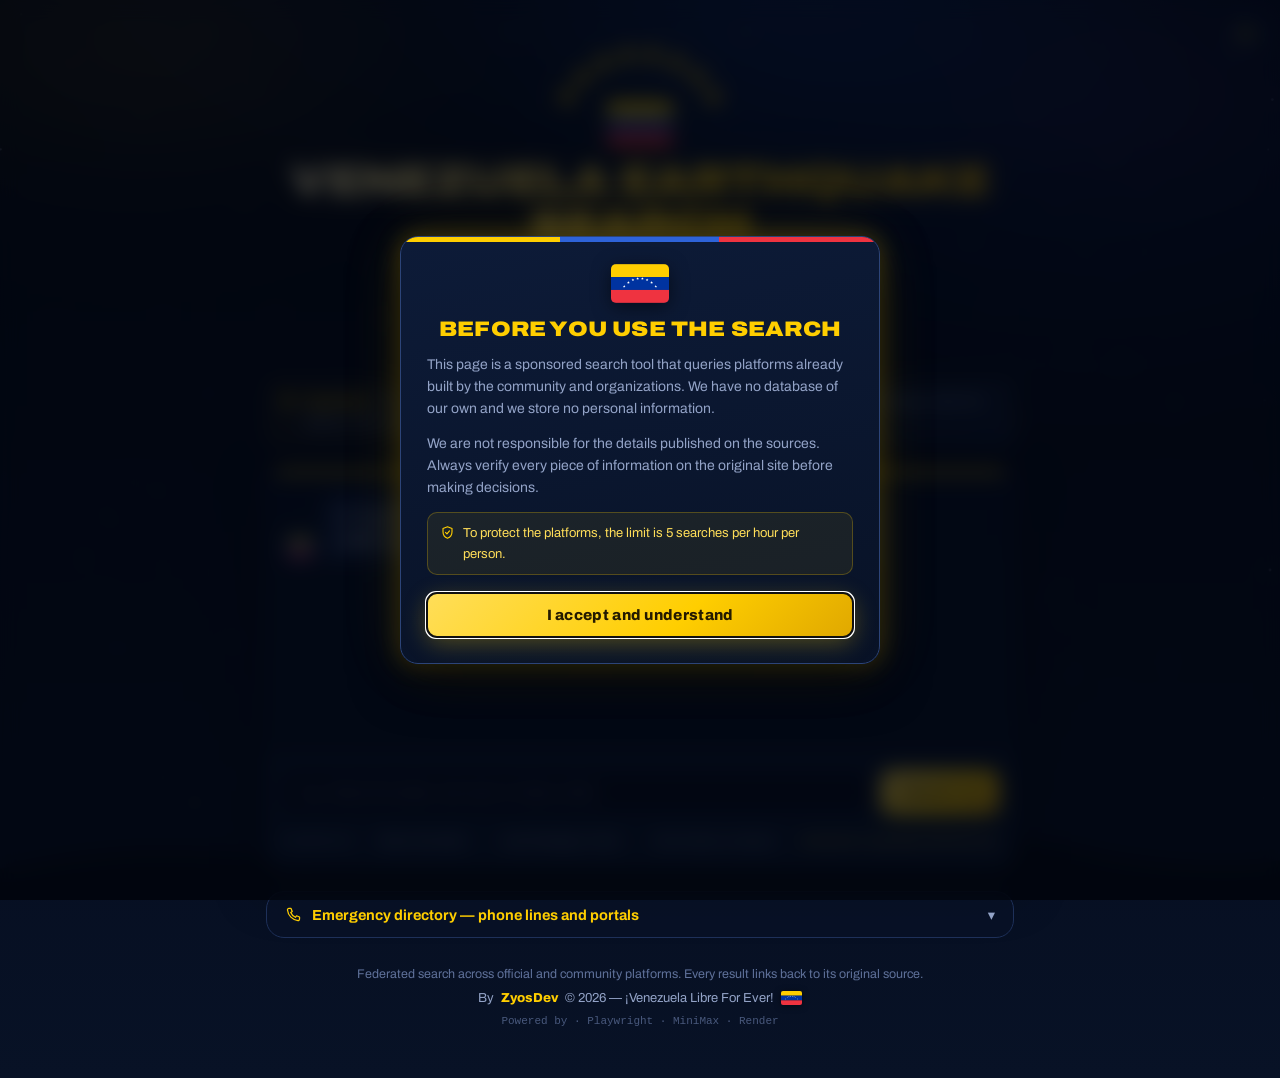
<file: frontend/index.html>
<!DOCTYPE html>
<html lang="es">
<head>
    <meta charset="UTF-8">
    <meta name="viewport" content="width=device-width, initial-scale=1.0, viewport-fit=cover">
    <meta name="theme-color" content="#040A1C">
    <meta name="description" content="Búsqueda federada de personas desaparecidas en el terremoto de Venezuela del 24 de junio de 2026.">
    <title>Búsqueda Terremoto Venezuela 🇻🇪</title>
    <link rel="preconnect" href="https://fonts.googleapis.com">
    <link rel="preconnect" href="https://fonts.gstatic.com" crossorigin>
    <link href="https://fonts.googleapis.com/css2?family=Archivo:ital,wdth,wght@0,62..125,100..900;1,62..125,100..900&display=swap" rel="stylesheet">
    <link rel="stylesheet" href="style.css">
    <link rel="icon" href="data:image/svg+xml,%3Csvg xmlns='http://www.w3.org/2000/svg' viewBox='0 0 64 64'%3E%3Crect width='64' height='64' rx='10' fill='%23040A1C'/%3E%3Crect x='10' y='16' width='44' height='11' fill='%23FFCE00'/%3E%3Crect x='10' y='27' width='44' height='11' fill='%230033A0'/%3E%3Crect x='10' y='38' width='44' height='11' fill='%23EF3340'/%3E%3C/svg%3E">
</head>
<body>
    <!-- Definiciones SVG compartidas: estrella, bandera, degradado dorado -->
    <svg class="svg-defs" aria-hidden="true" focusable="false">
        <defs>
            <path id="star8" d="M0,-8 L2,-2.75 7.6,-2.47 3.23,1.05 4.7,6.47 0,3.4 -4.7,6.47 -3.23,1.05 -7.6,-2.47 -2,-2.75 Z"/>
            <linearGradient id="gold" x1="0" y1="0" x2="1" y2="1">
                <stop offset="0" stop-color="#FFDE59"/>
                <stop offset="0.55" stop-color="#FFCE00"/>
                <stop offset="1" stop-color="#E0A800"/>
            </linearGradient>
            <symbol id="vz-flag" viewBox="0 0 90 60">
                <rect width="90" height="20" y="0"  fill="#FFCE00"/>
                <rect width="90" height="20" y="20" fill="#0033A0"/>
                <rect width="90" height="20" y="40" fill="#EF3340"/>
                <g fill="#fff" transform="translate(45,31)">
                    <use href="#star8" transform="translate(-24.5,3.5) scale(0.28)"/>
                    <use href="#star8" transform="translate(-18,-2.5) scale(0.28)"/>
                    <use href="#star8" transform="translate(-11,-6.5) scale(0.28)"/>
                    <use href="#star8" transform="translate(-3.7,-8.6) scale(0.28)"/>
                    <use href="#star8" transform="translate(3.7,-8.6) scale(0.28)"/>
                    <use href="#star8" transform="translate(11,-6.5) scale(0.28)"/>
                    <use href="#star8" transform="translate(18,-2.5) scale(0.28)"/>
                    <use href="#star8" transform="translate(24.5,3.5) scale(0.28)"/>
                </g>
            </symbol>
            <!-- Iconos premium (trazo 1.8, terminaciones redondeadas) -->
            <symbol id="ico-search" viewBox="0 0 24 24">
                <circle cx="10.5" cy="10.5" r="6.2" fill="none" stroke="currentColor" stroke-width="2.2"/>
                <line x1="15.3" y1="15.3" x2="20.6" y2="20.6" stroke="currentColor" stroke-width="2.4" stroke-linecap="round"/>
                <path d="M8 8.2a3.4 3.4 0 0 1 2.6-1.1" fill="none" stroke="currentColor" stroke-width="1.4" stroke-linecap="round" opacity="0.7"/>
            </symbol>
            <symbol id="ico-phone" viewBox="0 0 24 24">
                <path d="M5.5 3.5h3l1.7 4.2-2.1 1.6a12.5 12.5 0 0 0 6.6 6.6l1.6-2.1 4.2 1.7v3a2 2 0 0 1-2.2 2A16.5 16.5 0 0 1 3.5 5.7a2 2 0 0 1 2-2.2z" fill="none" stroke="currentColor" stroke-width="1.8" stroke-linejoin="round"/>
            </symbol>
            <symbol id="ico-shield" viewBox="0 0 24 24">
                <path d="M12 2.8 4.8 5.6v5.2c0 4.6 3 8.9 7.2 10.4 4.2-1.5 7.2-5.8 7.2-10.4V5.6z" fill="none" stroke="currentColor" stroke-width="1.8" stroke-linejoin="round"/>
                <path d="m8.8 11.8 2.3 2.3 4.1-4.6" fill="none" stroke="currentColor" stroke-width="1.9" stroke-linecap="round" stroke-linejoin="round"/>
            </symbol>
            <symbol id="ico-copy" viewBox="0 0 24 24">
                <rect x="8.5" y="8.5" width="11" height="11" rx="2.2" fill="none" stroke="currentColor" stroke-width="1.8"/>
                <path d="M15.5 5.5v-1a2 2 0 0 0-2-2h-8a2 2 0 0 0-2 2v8a2 2 0 0 0 2 2h1" fill="none" stroke="currentColor" stroke-width="1.8" stroke-linecap="round" transform="translate(1,1)"/>
            </symbol>
        </defs>
    </svg>

    <!-- Cielo: estrellas en canvas + aurora tricolor + silueta del Ávila -->
    <canvas id="sky" aria-hidden="true"></canvas>
    <div class="aurora" aria-hidden="true">
        <span class="aurora-band aurora-yellow"></span>
        <span class="aurora-band aurora-blue"></span>
        <span class="aurora-band aurora-red"></span>
    </div>
    <svg class="avila" aria-hidden="true" viewBox="0 0 1440 220" preserveAspectRatio="none">
        <path class="avila-back" d="M0,220 L0,150 Q120,90 260,128 Q380,60 520,110 Q660,30 810,96 Q950,50 1090,104 Q1230,66 1330,118 Q1400,140 1440,128 L1440,220 Z"/>
        <path class="avila-front" d="M0,220 L0,178 Q160,130 320,164 Q470,110 620,152 Q790,96 940,148 Q1100,112 1250,158 Q1360,180 1440,166 L1440,220 Z"/>
    </svg>

    <!-- Consentimiento obligatorio antes de usar la búsqueda -->
    <div class="consent" id="consent" role="dialog" aria-modal="true" aria-labelledby="consent-title" hidden>
        <div class="consent-card">
            <div class="consent-tricolor" aria-hidden="true"></div>
            <svg class="consent-flag" aria-hidden="true"><use href="#vz-flag"/></svg>
            <h2 id="consent-title" data-i18n="consent_title">Antes de usar la búsqueda</h2>
            <p data-i18n="consent_p1">
                Esta página es un buscador auspiciado que consulta plataformas ya creadas
                por la comunidad y organizaciones. <strong>No tenemos base de datos propia</strong>
                ni almacenamos información personal.
            </p>
            <p data-i18n="consent_p2">
                No nos hacemos responsables por los detalles publicados en las fuentes.
                Verifica siempre cada dato en el sitio original antes de tomar decisiones.
            </p>
            <p class="consent-limit">
                <svg width="15" height="15" aria-hidden="true"><use href="#ico-shield"/></svg>
                <span data-i18n="consent_limit">Para proteger las plataformas, el límite es de 5 búsquedas por hora por persona.</span>
            </p>
            <button type="button" id="consent-accept" class="consent-btn" data-i18n="consent_accept">
                Acepto y entiendo
            </button>
        </div>
    </div>

    <!-- Control de sonido -->
    <button type="button" id="sound-toggle" class="sound-toggle" aria-pressed="true" title="Sonido">
        <svg class="icon-sound-on" viewBox="0 0 24 24" width="18" height="18" fill="none" stroke="currentColor" stroke-width="1.8" stroke-linecap="round" stroke-linejoin="round" aria-hidden="true">
            <path d="M11 5 6 9H2v6h4l5 4V5z" fill="currentColor" stroke="none"/>
            <path d="M15.5 8.5a5 5 0 0 1 0 7"/>
            <path d="M18.5 5.5a9 9 0 0 1 0 13"/>
        </svg>
        <svg class="icon-sound-off" viewBox="0 0 24 24" width="18" height="18" fill="none" stroke="currentColor" stroke-width="1.8" stroke-linecap="round" stroke-linejoin="round" aria-hidden="true">
            <path d="M11 5 6 9H2v6h4l5 4V5z" fill="currentColor" stroke="none"/>
            <line x1="22" y1="9" x2="16" y2="15"/>
            <line x1="16" y1="9" x2="22" y2="15"/>
        </svg>
    </button>

    <main class="app">
        <header class="hero reveal">
            <!-- Las 8 estrellas de la bandera, en arco -->
            <svg class="hero-stars" viewBox="0 0 240 72" aria-hidden="true">
                <use href="#star8" class="fstar" style="--i:0" x="52.5"  y="58"/>
                <use href="#star8" class="fstar" style="--i:1" x="67"    y="39.8"/>
                <use href="#star8" class="fstar" style="--i:2" x="86.2"  y="26.7"/>
                <use href="#star8" class="fstar" style="--i:3" x="108.4" y="19.9"/>
                <use href="#star8" class="fstar" style="--i:4" x="131.6" y="19.9"/>
                <use href="#star8" class="fstar" style="--i:5" x="153.8" y="26.7"/>
                <use href="#star8" class="fstar" style="--i:6" x="173"   y="39.8"/>
                <use href="#star8" class="fstar" style="--i:7" x="187.5" y="58"/>
            </svg>
            <svg class="hero-flag" aria-hidden="true"><use href="#vz-flag"/></svg>
            <h1 class="hero-title" data-i18n="title">Búsqueda Terremoto Venezuela</h1>
            <p class="hero-subtitle" data-i18n="subtitle">
                Busca personas desaparecidas en múltiples plataformas oficiales y comunitarias.
            </p>
            <div class="lang-toggle" role="group" aria-label="Idioma / Language">
                <button type="button" class="lang-btn is-active" data-lang="es">Español</button>
                <button type="button" class="lang-btn" data-lang="en">English</button>
            </div>
        </header>

        <section class="disclaimer reveal" id="disclaimer" aria-live="polite">
            <span class="disclaimer-beacon" aria-hidden="true"></span>
            <p>
                <strong data-i18n="disclaimer_title">Importante:</strong>
                <span data-i18n="disclaimer_body">
                    Esta es una búsqueda agregada sobre plataformas de terceros, sin base de
                    datos propia. Verifica siempre el estado en la fuente original.
                </span>
            </p>
        </section>

        <section class="chat reveal" aria-label="Chat de búsqueda">
            <div class="chat-tricolor" aria-hidden="true"></div>
            <div class="chat-log" id="chat-log" role="log" aria-live="polite">
                <div class="msg msg-bot">
                    <div class="msg-avatar" aria-hidden="true">
                        <svg class="avatar-flag"><use href="#vz-flag"/></svg>
                    </div>
                    <div class="msg-bubble" data-i18n="welcome">
                        Hola. Escribe el nombre (o parte del nombre) de la persona que buscas —
                        consulto 12 plataformas a la vez. Abajo tienes el directorio de emergencia.
                    </div>
                </div>
            </div>

            <form class="composer" id="composer" autocomplete="off">
                <label for="q" class="visually-hidden" data-i18n="search_label">Buscar persona</label>
                <div class="composer-field">
                    <input
                        type="search"
                        id="q"
                        name="q"
                        required
                        minlength="2"
                        maxlength="200"
                        placeholder="Ej: María González, vista en Catia La Mar"
                        data-i18n-placeholder="search_placeholder"
                    >
                </div>
                <button type="submit" id="send">
                    <span class="send-label" data-i18n="send">Buscar</span>
                    <svg class="send-icon" width="17" height="17" aria-hidden="true"><use href="#ico-search"/></svg>
                </button>
            </form>

            <div class="chat-foot">
                <div class="examples">
                    <span class="examples-label" data-i18n="examples_label">Ejemplos:</span>
                    <button type="button" class="example" data-q="María González">María González</button>
                    <button type="button" class="example" data-q="José Rodríguez Catia">José Rodríguez Catia</button>
                    <button type="button" class="example" data-q="niño 8 años La Guaira">niño 8 años La Guaira</button>
                </div>
                <div class="quota" id="quota" aria-live="polite"></div>
            </div>
        </section>

        <section class="directory reveal" aria-label="Directorio de emergencia">
            <details>
                <summary>
                    <svg class="directory-icon" width="17" height="17" aria-hidden="true"><use href="#ico-phone"/></svg>
                    <span data-i18n="directory_title">Directorio de emergencia — teléfonos y portales</span>
                    <span class="directory-chevron" aria-hidden="true">▾</span>
                </summary>
                <div class="directory-body">
                    <div class="dir-group dir-phones">
                        <h3 data-i18n="dir_phones">Teléfonos de emergencia</h3>
                        <p><strong>911</strong> — Protección Civil</p>
                        <p><strong>0800-LOJUSTO (0800-659-8786)</strong> — CICPC desaparecidos</p>
                        <p><strong>0212-532-5050</strong> — Venemergencia</p>
                    </div>
                    <div class="dir-group">
                        <h3 data-i18n="dir_persons">Personas desaparecidas / encontradas</h3>
                        <p><a href="https://desaparecidosterremotovenezuela.com/" target="_blank" rel="noopener noreferrer">desaparecidosterremotovenezuela.com</a> — 26.000+ reportes, reconocimiento facial</p>
                        <p><a href="https://venezuelatebusca.com/" target="_blank" rel="noopener noreferrer">venezuelatebusca.com</a> — 10.000+ reportes</p>
                        <p><a href="https://statusvzla.com/" target="_blank" rel="noopener noreferrer">statusvzla.com</a> — búsqueda cruzada + encontrados</p>
                        <p><a href="https://terremotoenvenezuela.com/" target="_blank" rel="noopener noreferrer">terremotoenvenezuela.com</a></p>
                        <p><a href="https://busquedavzla.netlify.app/" target="_blank" rel="noopener noreferrer">busquedavzla.netlify.app</a></p>
                        <p><a href="https://rescate-ve.vercel.app/" target="_blank" rel="noopener noreferrer">rescate-ve.vercel.app</a></p>
                        <p><a href="https://venapp.com/" target="_blank" rel="noopener noreferrer">venapp.com</a></p>
                        <p><a href="https://reportevenezuela.com/" target="_blank" rel="noopener noreferrer">reportevenezuela.com</a></p>
                    </div>
                    <div class="dir-group">
                        <h3 data-i18n="dir_hospital">Hospitalizados / pacientes</h3>
                        <p><a href="https://pacientesterremotovzla.lovable.app/" target="_blank" rel="noopener noreferrer">pacientesterremotovzla.lovable.app</a></p>
                        <p><a href="https://hospitalesenvenezuela.com/" target="_blank" rel="noopener noreferrer">hospitalesenvenezuela.com</a></p>
                        <p><a href="https://osirisberbesia.com/pacientesinfo" target="_blank" rel="noopener noreferrer">osirisberbesia.com/pacientesinfo</a></p>
                    </div>
                    <div class="dir-group">
                        <h3 data-i18n="dir_aid">Acopio / ayuda / refugios</h3>
                        <p><a href="https://venezuela-ayuda.org/" target="_blank" rel="noopener noreferrer">venezuela-ayuda.org</a> — portal integral</p>
                        <p><a href="https://ayudavenezuela2026.com/" target="_blank" rel="noopener noreferrer">ayudavenezuela2026.com</a></p>
                        <p><a href="https://ayudaparavenezuela.com/" target="_blank" rel="noopener noreferrer">ayudaparavenezuela.com</a></p>
                        <p><a href="https://ayudavenezuela.app/rescate" target="_blank" rel="noopener noreferrer">ayudavenezuela.app/rescate</a></p>
                        <p><a href="https://refugiosvenezuela.com/" target="_blank" rel="noopener noreferrer">refugiosvenezuela.com</a></p>
                        <p><a href="https://redayudavenezuela.com/" target="_blank" rel="noopener noreferrer">redayudavenezuela.com</a></p>
                    </div>
                    <div class="dir-group">
                        <h3 data-i18n="dir_pets">Mascotas</h3>
                        <p><a href="https://huellascan.com/terremoto" target="_blank" rel="noopener noreferrer">huellascan.com/terremoto</a> — reconocimiento de huellas</p>
                    </div>
                    <div class="dir-group">
                        <h3 data-i18n="dir_official">Fuentes oficiales</h3>
                        <p><a href="https://familylinks.icrc.org/" target="_blank" rel="noopener noreferrer">familylinks.icrc.org</a> — Cruz Roja (ICRC)</p>
                        <p><a href="https://pcivil.gob.ve/" target="_blank" rel="noopener noreferrer">pcivil.gob.ve</a> — Protección Civil</p>
                        <p><a href="https://unocha.org/" target="_blank" rel="noopener noreferrer">unocha.org</a> — OCHA (ONU)</p>
                        <p><a href="https://iom.int/venezuela-earthquake-response" target="_blank" rel="noopener noreferrer">iom.int</a> — OIM</p>
                        <p><a href="https://unhcr.org/" target="_blank" rel="noopener noreferrer">unhcr.org</a> — ACNUR</p>
                    </div>
                </div>
            </details>
        </section>

        <footer class="foot reveal">
            <p data-i18n="footer">
                Búsqueda federada sobre plataformas oficiales y comunitarias. Cada resultado
                enlaza a su fuente original.
            </p>
            <p class="foot-credit">
                By <strong>ZyosDev</strong> © 2026 — ¡Venezuela Libre For Ever!
                <svg class="credit-flag" aria-hidden="true"><use href="#vz-flag"/></svg>
            </p>
            <p class="foot-tech">
                <span data-i18n="powered_by">Funciona con</span>
                · Playwright · MiniMax · Render
            </p>
        </footer>
    </main>

    <script src="app.js"></script>
</body>
</html>
</file>
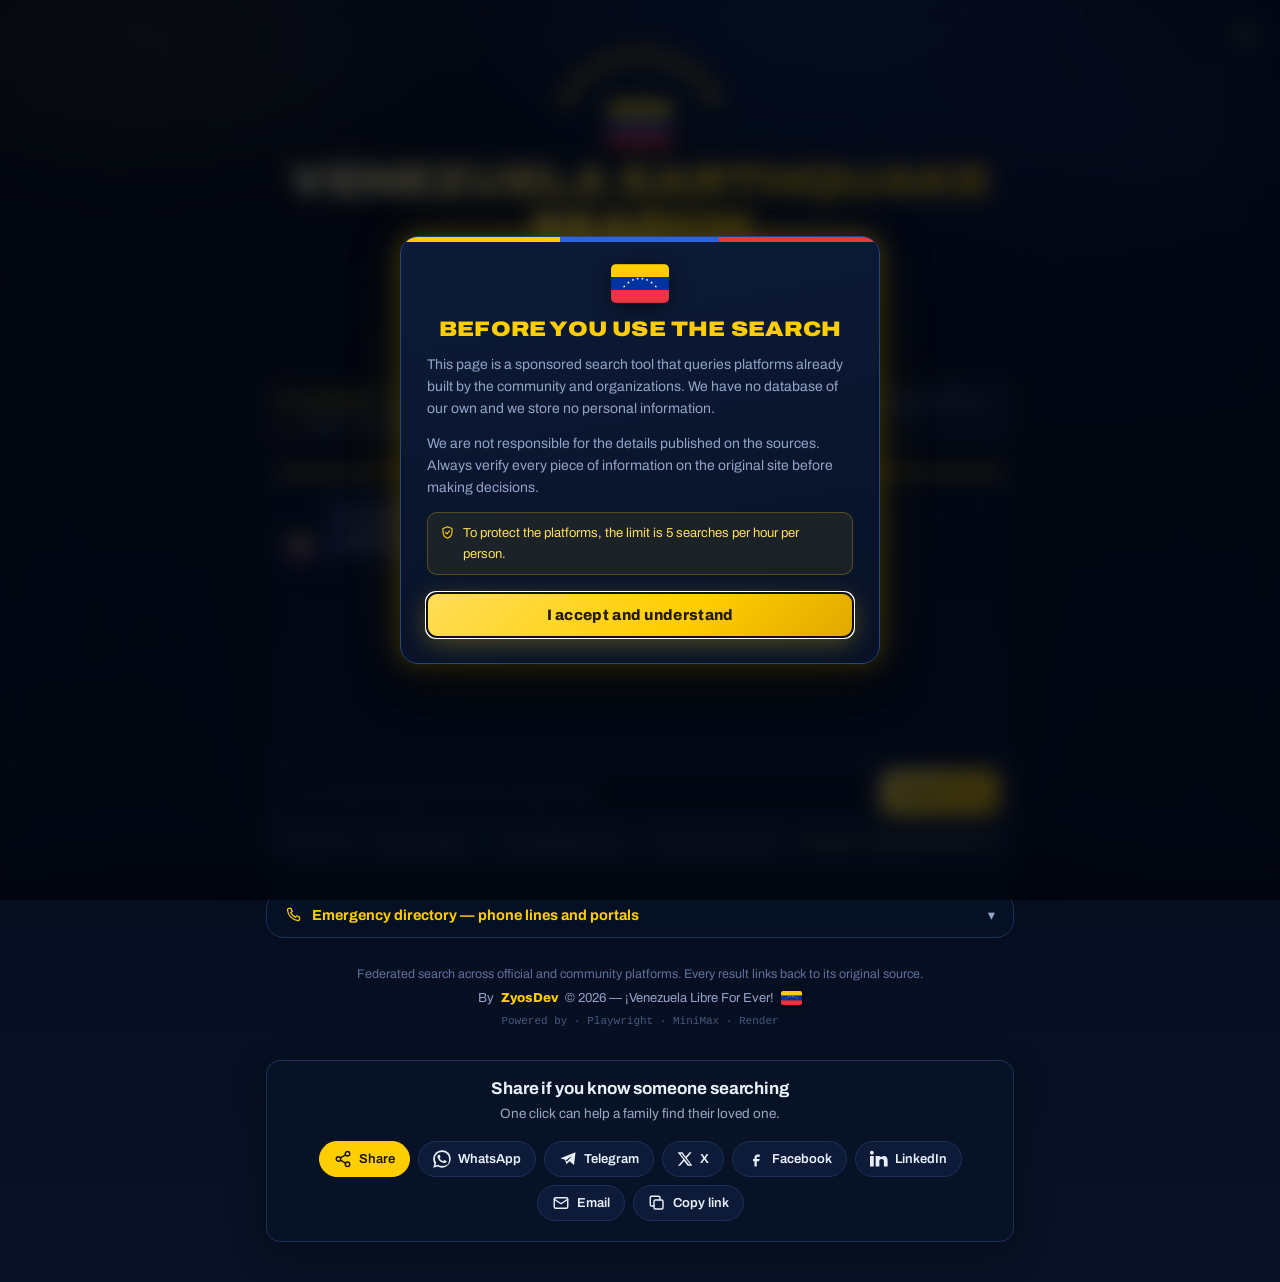
<file: backend/frontend/index.html>
<!DOCTYPE html>
<html lang="es">
<head>
    <meta charset="UTF-8">
    <meta name="viewport" content="width=device-width, initial-scale=1.0, viewport-fit=cover">
    <meta name="theme-color" content="#040A1C">
    <meta name="description" content="Búsqueda federada de personas desaparecidas en el terremoto de Venezuela del 24 de junio de 2026. 13 plataformas oficiales y comunitarias. Sin instalación, sin registro, bilingüe ES/EN.">

    <!-- Open Graph (Facebook, LinkedIn, Slack, Discord, WhatsApp, iMessage, Telegram) -->
    <meta property="og:type" content="website">
    <meta property="og:url" content="https://vzla-search-bot.onrender.com/">
    <meta property="og:title" content="🇻🇪 Búsqueda Terremoto Venezuela">
    <meta property="og:description" content="Busca personas desaparecidas del terremoto de Venezuela en 13 plataformas oficiales y comunitarias. Sin instalación, sin registro, bilingüe ES/EN.">
    <meta property="og:image" content="https://vzla-search-bot.onrender.com/og-preview.png">
    <meta property="og:image:secure_url" content="https://vzla-search-bot.onrender.com/og-preview.png">
    <meta property="og:image:width" content="1200">
    <meta property="og:image:height" content="630">
    <meta property="og:image:alt" content="Vista previa de Búsqueda Terremoto Venezuela — cielo estrellado con bandera tricolor">
    <meta property="og:locale" content="es_VE">
    <meta property="og:locale:alternate" content="en_US">
    <meta property="og:site_name" content="Búsqueda Terremoto Venezuela">

    <!-- Twitter / X -->
    <meta name="twitter:card" content="summary_large_image">
    <meta name="twitter:title" content="🇻🇪 Búsqueda Terremoto Venezuela">
    <meta name="twitter:description" content="Busca personas desaparecidas del terremoto de Venezuela en 13 plataformas. Sin instalación, sin registro, bilingüe ES/EN.">
    <meta name="twitter:image" content="https://vzla-search-bot.onrender.com/og-preview.png">
    <meta name="twitter:image:alt" content="Vista previa de Búsqueda Terremoto Venezuela">

    <title>Búsqueda Terremoto Venezuela 🇻🇪</title>
    <link rel="preconnect" href="https://fonts.googleapis.com">
    <link rel="preconnect" href="https://fonts.gstatic.com" crossorigin>
    <link href="https://fonts.googleapis.com/css2?family=Archivo:ital,wdth,wght@0,62..125,100..900;1,62..125,100..900&display=swap" rel="stylesheet">
    <link rel="stylesheet" href="style.css">
    <link rel="icon" href="data:image/svg+xml,%3Csvg xmlns='http://www.w3.org/2000/svg' viewBox='0 0 64 64'%3E%3Crect width='64' height='64' rx='10' fill='%23040A1C'/%3E%3Crect x='10' y='16' width='44' height='11' fill='%23FFCE00'/%3E%3Crect x='10' y='27' width='44' height='11' fill='%230033A0'/%3E%3Crect x='10' y='38' width='44' height='11' fill='%23EF3340'/%3E%3C/svg%3E">
</head>
<body>
    <!-- Definiciones SVG compartidas: estrella, bandera, degradado dorado -->
    <svg class="svg-defs" aria-hidden="true" focusable="false">
        <defs>
            <path id="star8" d="M0,-8 L2,-2.75 7.6,-2.47 3.23,1.05 4.7,6.47 0,3.4 -4.7,6.47 -3.23,1.05 -7.6,-2.47 -2,-2.75 Z"/>
            <linearGradient id="gold" x1="0" y1="0" x2="1" y2="1">
                <stop offset="0" stop-color="#FFDE59"/>
                <stop offset="0.55" stop-color="#FFCE00"/>
                <stop offset="1" stop-color="#E0A800"/>
            </linearGradient>
            <symbol id="vz-flag" viewBox="0 0 90 60">
                <rect width="90" height="20" y="0"  fill="#FFCE00"/>
                <rect width="90" height="20" y="20" fill="#0033A0"/>
                <rect width="90" height="20" y="40" fill="#EF3340"/>
                <g fill="#fff" transform="translate(45,31)">
                    <use href="#star8" transform="translate(-24.5,3.5) scale(0.28)"/>
                    <use href="#star8" transform="translate(-18,-2.5) scale(0.28)"/>
                    <use href="#star8" transform="translate(-11,-6.5) scale(0.28)"/>
                    <use href="#star8" transform="translate(-3.7,-8.6) scale(0.28)"/>
                    <use href="#star8" transform="translate(3.7,-8.6) scale(0.28)"/>
                    <use href="#star8" transform="translate(11,-6.5) scale(0.28)"/>
                    <use href="#star8" transform="translate(18,-2.5) scale(0.28)"/>
                    <use href="#star8" transform="translate(24.5,3.5) scale(0.28)"/>
                </g>
            </symbol>
            <!-- Iconos premium (trazo 1.8, terminaciones redondeadas) -->
            <symbol id="ico-search" viewBox="0 0 24 24">
                <circle cx="10.5" cy="10.5" r="6.2" fill="none" stroke="currentColor" stroke-width="2.2"/>
                <line x1="15.3" y1="15.3" x2="20.6" y2="20.6" stroke="currentColor" stroke-width="2.4" stroke-linecap="round"/>
                <path d="M8 8.2a3.4 3.4 0 0 1 2.6-1.1" fill="none" stroke="currentColor" stroke-width="1.4" stroke-linecap="round" opacity="0.7"/>
            </symbol>
            <symbol id="ico-phone" viewBox="0 0 24 24">
                <path d="M5.5 3.5h3l1.7 4.2-2.1 1.6a12.5 12.5 0 0 0 6.6 6.6l1.6-2.1 4.2 1.7v3a2 2 0 0 1-2.2 2A16.5 16.5 0 0 1 3.5 5.7a2 2 0 0 1 2-2.2z" fill="none" stroke="currentColor" stroke-width="1.8" stroke-linejoin="round"/>
            </symbol>
            <symbol id="ico-shield" viewBox="0 0 24 24">
                <path d="M12 2.8 4.8 5.6v5.2c0 4.6 3 8.9 7.2 10.4 4.2-1.5 7.2-5.8 7.2-10.4V5.6z" fill="none" stroke="currentColor" stroke-width="1.8" stroke-linejoin="round"/>
                <path d="m8.8 11.8 2.3 2.3 4.1-4.6" fill="none" stroke="currentColor" stroke-width="1.9" stroke-linecap="round" stroke-linejoin="round"/>
            </symbol>
            <symbol id="ico-copy" viewBox="0 0 24 24">
                <rect x="8.5" y="8.5" width="11" height="11" rx="2.2" fill="none" stroke="currentColor" stroke-width="1.8"/>
                <path d="M15.5 5.5v-1a2 2 0 0 0-2-2h-8a2 2 0 0 0-2 2v8a2 2 0 0 0 2 2h1" fill="none" stroke="currentColor" stroke-width="1.8" stroke-linecap="round" transform="translate(1,1)"/>
            </symbol>
        </defs>
    </svg>

    <!-- Cielo: estrellas en canvas + aurora tricolor + silueta del Ávila -->
    <canvas id="sky" aria-hidden="true"></canvas>
    <div class="aurora" aria-hidden="true">
        <span class="aurora-band aurora-yellow"></span>
        <span class="aurora-band aurora-blue"></span>
        <span class="aurora-band aurora-red"></span>
    </div>
    <svg class="avila" aria-hidden="true" viewBox="0 0 1440 220" preserveAspectRatio="none">
        <path class="avila-back" d="M0,220 L0,150 Q120,90 260,128 Q380,60 520,110 Q660,30 810,96 Q950,50 1090,104 Q1230,66 1330,118 Q1400,140 1440,128 L1440,220 Z"/>
        <path class="avila-front" d="M0,220 L0,178 Q160,130 320,164 Q470,110 620,152 Q790,96 940,148 Q1100,112 1250,158 Q1360,180 1440,166 L1440,220 Z"/>
    </svg>

    <!-- Consentimiento obligatorio antes de usar la búsqueda -->
    <div class="consent" id="consent" role="dialog" aria-modal="true" aria-labelledby="consent-title" hidden>
        <div class="consent-card">
            <div class="consent-tricolor" aria-hidden="true"></div>
            <svg class="consent-flag" aria-hidden="true"><use href="#vz-flag"/></svg>
            <h2 id="consent-title" data-i18n="consent_title">Antes de usar la búsqueda</h2>
            <p data-i18n="consent_p1">
                Esta página es un buscador auspiciado que consulta plataformas ya creadas
                por la comunidad y organizaciones. <strong>No tenemos base de datos propia</strong>
                ni almacenamos información personal.
            </p>
            <p data-i18n="consent_p2">
                No nos hacemos responsables por los detalles publicados en las fuentes.
                Verifica siempre cada dato en el sitio original antes de tomar decisiones.
            </p>
            <p class="consent-limit">
                <svg width="15" height="15" aria-hidden="true"><use href="#ico-shield"/></svg>
                <span data-i18n="consent_limit">Para proteger las plataformas, el límite es de 5 búsquedas por hora por persona.</span>
            </p>
            <button type="button" id="consent-accept" class="consent-btn" data-i18n="consent_accept">
                Acepto y entiendo
            </button>
        </div>
    </div>

    <!-- Control de sonido -->
    <button type="button" id="sound-toggle" class="sound-toggle" aria-pressed="true" title="Sonido">
        <svg class="icon-sound-on" viewBox="0 0 24 24" width="18" height="18" fill="none" stroke="currentColor" stroke-width="1.8" stroke-linecap="round" stroke-linejoin="round" aria-hidden="true">
            <path d="M11 5 6 9H2v6h4l5 4V5z" fill="currentColor" stroke="none"/>
            <path d="M15.5 8.5a5 5 0 0 1 0 7"/>
            <path d="M18.5 5.5a9 9 0 0 1 0 13"/>
        </svg>
        <svg class="icon-sound-off" viewBox="0 0 24 24" width="18" height="18" fill="none" stroke="currentColor" stroke-width="1.8" stroke-linecap="round" stroke-linejoin="round" aria-hidden="true">
            <path d="M11 5 6 9H2v6h4l5 4V5z" fill="currentColor" stroke="none"/>
            <line x1="22" y1="9" x2="16" y2="15"/>
            <line x1="16" y1="9" x2="22" y2="15"/>
        </svg>
    </button>

    <main class="app">
        <header class="hero reveal">
            <!-- Las 8 estrellas de la bandera, en arco -->
            <svg class="hero-stars" viewBox="0 0 240 72" aria-hidden="true">
                <use href="#star8" class="fstar" style="--i:0" x="52.5"  y="58"/>
                <use href="#star8" class="fstar" style="--i:1" x="67"    y="39.8"/>
                <use href="#star8" class="fstar" style="--i:2" x="86.2"  y="26.7"/>
                <use href="#star8" class="fstar" style="--i:3" x="108.4" y="19.9"/>
                <use href="#star8" class="fstar" style="--i:4" x="131.6" y="19.9"/>
                <use href="#star8" class="fstar" style="--i:5" x="153.8" y="26.7"/>
                <use href="#star8" class="fstar" style="--i:6" x="173"   y="39.8"/>
                <use href="#star8" class="fstar" style="--i:7" x="187.5" y="58"/>
            </svg>
            <svg class="hero-flag" aria-hidden="true"><use href="#vz-flag"/></svg>
            <h1 class="hero-title" data-i18n="title">Búsqueda Terremoto Venezuela</h1>
            <p class="hero-subtitle" data-i18n="subtitle">
                Busca personas desaparecidas en múltiples plataformas oficiales y comunitarias.
            </p>
            <div class="lang-toggle" role="group" aria-label="Idioma / Language">
                <button type="button" class="lang-btn is-active" data-lang="es">Español</button>
                <button type="button" class="lang-btn" data-lang="en">English</button>
            </div>
        </header>

        <section class="disclaimer reveal" id="disclaimer" aria-live="polite">
            <span class="disclaimer-beacon" aria-hidden="true"></span>
            <p>
                <strong data-i18n="disclaimer_title">Importante:</strong>
                <span data-i18n="disclaimer_body">
                    Esta es una búsqueda agregada sobre plataformas de terceros, sin base de
                    datos propia. Verifica siempre el estado en la fuente original.
                </span>
            </p>
        </section>

        <section class="chat reveal" aria-label="Chat de búsqueda">
            <div class="chat-tricolor" aria-hidden="true"></div>
            <div class="chat-log" id="chat-log" role="log" aria-live="polite">
                <div class="msg msg-bot">
                    <div class="msg-avatar" aria-hidden="true">
                        <svg class="avatar-flag"><use href="#vz-flag"/></svg>
                    </div>
                    <div class="msg-bubble" data-i18n="welcome">
                        Hola. Escribe el nombre (o parte del nombre) de la persona que buscas —
                        consulto 12 plataformas a la vez. Abajo tienes el directorio de emergencia.
                    </div>
                </div>
            </div>

            <form class="composer" id="composer" autocomplete="off">
                <label for="q" class="visually-hidden" data-i18n="search_label">Buscar persona</label>
                <div class="composer-field">
                    <input
                        type="search"
                        id="q"
                        name="q"
                        required
                        minlength="2"
                        maxlength="200"
                        placeholder="Ej: María González, vista en Catia La Mar"
                        data-i18n-placeholder="search_placeholder"
                    >
                </div>
                <button type="submit" id="send">
                    <span class="send-label" data-i18n="send">Buscar</span>
                    <svg class="send-icon" width="17" height="17" aria-hidden="true"><use href="#ico-search"/></svg>
                </button>
            </form>

            <div class="chat-foot">
                <div class="examples">
                    <span class="examples-label" data-i18n="examples_label">Ejemplos:</span>
                    <button type="button" class="example" data-q="María González">María González</button>
                    <button type="button" class="example" data-q="José Rodríguez Catia">José Rodríguez Catia</button>
                    <button type="button" class="example" data-q="niño 8 años La Guaira">niño 8 años La Guaira</button>
                </div>
                <div class="quota" id="quota" aria-live="polite"></div>
            </div>
        </section>

        <section class="directory reveal" aria-label="Directorio de emergencia">
            <details>
                <summary>
                    <svg class="directory-icon" width="17" height="17" aria-hidden="true"><use href="#ico-phone"/></svg>
                    <span data-i18n="directory_title">Directorio de emergencia — teléfonos y portales</span>
                    <span class="directory-chevron" aria-hidden="true">▾</span>
                </summary>
                <div class="directory-body">
                    <div class="dir-group dir-phones">
                        <h3 data-i18n="dir_phones">Teléfonos de emergencia</h3>
                        <p><strong>911</strong> — Protección Civil</p>
                        <p><strong>0800-LOJUSTO (0800-659-8786)</strong> — CICPC desaparecidos</p>
                        <p><strong>0212-532-5050</strong> — Venemergencia</p>
                    </div>
                    <div class="dir-group">
                        <h3 data-i18n="dir_persons">Personas desaparecidas / encontradas</h3>
                        <p><a href="https://desaparecidosterremotovenezuela.com/" target="_blank" rel="noopener noreferrer">desaparecidosterremotovenezuela.com</a> — 26.000+ reportes, reconocimiento facial</p>
                        <p><a href="https://venezuelatebusca.com/" target="_blank" rel="noopener noreferrer">venezuelatebusca.com</a> — 10.000+ reportes</p>
                        <p><a href="https://statusvzla.com/" target="_blank" rel="noopener noreferrer">statusvzla.com</a> — búsqueda cruzada + encontrados</p>
                        <p><a href="https://terremotoenvenezuela.com/" target="_blank" rel="noopener noreferrer">terremotoenvenezuela.com</a></p>
                        <p><a href="https://busquedavzla.netlify.app/" target="_blank" rel="noopener noreferrer">busquedavzla.netlify.app</a></p>
                        <p><a href="https://rescate-ve.vercel.app/" target="_blank" rel="noopener noreferrer">rescate-ve.vercel.app</a></p>
                        <p><a href="https://venapp.com/" target="_blank" rel="noopener noreferrer">venapp.com</a></p>
                        <p><a href="https://reportevenezuela.com/" target="_blank" rel="noopener noreferrer">reportevenezuela.com</a></p>
                    </div>
                    <div class="dir-group">
                        <h3 data-i18n="dir_hospital">Hospitalizados / pacientes</h3>
                        <p><a href="https://pacientesterremotovzla.lovable.app/" target="_blank" rel="noopener noreferrer">pacientesterremotovzla.lovable.app</a></p>
                        <p><a href="https://hospitalesenvenezuela.com/" target="_blank" rel="noopener noreferrer">hospitalesenvenezuela.com</a></p>
                        <p><a href="https://osirisberbesia.com/pacientesinfo" target="_blank" rel="noopener noreferrer">osirisberbesia.com/pacientesinfo</a></p>
                    </div>
                    <div class="dir-group">
                        <h3 data-i18n="dir_aid">Acopio / ayuda / refugios</h3>
                        <p><a href="https://venezuela-ayuda.org/" target="_blank" rel="noopener noreferrer">venezuela-ayuda.org</a> — portal integral</p>
                        <p><a href="https://ayudavenezuela2026.com/" target="_blank" rel="noopener noreferrer">ayudavenezuela2026.com</a></p>
                        <p><a href="https://ayudaparavenezuela.com/" target="_blank" rel="noopener noreferrer">ayudaparavenezuela.com</a></p>
                        <p><a href="https://ayudavenezuela.app/rescate" target="_blank" rel="noopener noreferrer">ayudavenezuela.app/rescate</a></p>
                        <p><a href="https://refugiosvenezuela.com/" target="_blank" rel="noopener noreferrer">refugiosvenezuela.com</a></p>
                        <p><a href="https://redayudavenezuela.com/" target="_blank" rel="noopener noreferrer">redayudavenezuela.com</a></p>
                    </div>
                    <div class="dir-group">
                        <h3 data-i18n="dir_pets">Mascotas</h3>
                        <p><a href="https://huellascan.com/terremoto" target="_blank" rel="noopener noreferrer">huellascan.com/terremoto</a> — reconocimiento de huellas</p>
                    </div>
                    <div class="dir-group">
                        <h3 data-i18n="dir_official">Fuentes oficiales</h3>
                        <p><a href="https://familylinks.icrc.org/" target="_blank" rel="noopener noreferrer">familylinks.icrc.org</a> — Cruz Roja (ICRC)</p>
                        <p><a href="https://pcivil.gob.ve/" target="_blank" rel="noopener noreferrer">pcivil.gob.ve</a> — Protección Civil</p>
                        <p><a href="https://unocha.org/" target="_blank" rel="noopener noreferrer">unocha.org</a> — OCHA (ONU)</p>
                        <p><a href="https://iom.int/venezuela-earthquake-response" target="_blank" rel="noopener noreferrer">iom.int</a> — OIM</p>
                        <p><a href="https://unhcr.org/" target="_blank" rel="noopener noreferrer">unhcr.org</a> — ACNUR</p>
                    </div>
                </div>
            </details>
        </section>

        <footer class="foot reveal">
            <p data-i18n="footer">
                Búsqueda federada sobre plataformas oficiales y comunitarias. Cada resultado
                enlaza a su fuente original.
            </p>
            <p class="foot-credit">
                By <strong>ZyosDev</strong> © 2026 — ¡Venezuela Libre For Ever!
                <svg class="credit-flag" aria-hidden="true"><use href="#vz-flag"/></svg>
            </p>
            <p class="foot-tech">
                <span data-i18n="powered_by">Funciona con</span>
                · Playwright · MiniMax · Render
            </p>
        </footer>

        <!-- Compartir -->
        <section class="share reveal" aria-label="Compartir">
            <h2 class="share-title" data-i18n="share_title">Comparte si conoces a alguien buscando</h2>
            <p class="share-sub" data-i18n="share_sub">Un clic puede ayudar a una familia a encontrar a su ser querido.</p>
            <div class="share-buttons">
                <button type="button" class="share-btn share-native" data-share="native" hidden>
                    <svg viewBox="0 0 24 24" width="18" height="18" aria-hidden="true" fill="none" stroke="currentColor" stroke-width="1.9" stroke-linecap="round" stroke-linejoin="round">
                        <circle cx="18" cy="5" r="3"/><circle cx="6" cy="12" r="3"/><circle cx="18" cy="19" r="3"/>
                        <line x1="8.6" y1="10.5" x2="15.4" y2="6.5"/><line x1="8.6" y1="13.5" x2="15.4" y2="17.5"/>
                    </svg>
                    <span data-i18n="share_native">Compartir</span>
                </button>
                <button type="button" class="share-btn share-whatsapp" data-share="whatsapp" aria-label="WhatsApp">
                    <svg viewBox="0 0 24 24" width="18" height="18" aria-hidden="true" fill="currentColor"><path d="M17.5 14.4c-.3-.2-1.7-.8-2-.9-.3-.1-.5-.2-.7.2-.2.3-.8.9-1 1.1-.2.2-.4.2-.7.1-.3-.2-1.2-.5-2.4-1.5-.9-.8-1.5-1.8-1.7-2.1-.2-.3 0-.5.1-.6l.5-.6c.2-.2.2-.4.4-.6.1-.2 0-.4 0-.6 0-.2-.7-1.6-.9-2.2-.2-.6-.5-.5-.7-.5h-.6c-.2 0-.5.1-.8.4-.3.3-1 1-1 2.5s1.1 2.9 1.2 3.1c.1.2 2.1 3.3 5.2 4.5.7.3 1.3.5 1.7.6.7.2 1.3.2 1.8.1.6-.1 1.7-.7 2-1.4.2-.7.2-1.2.2-1.4-.1-.1-.3-.2-.6-.4M12 21.3c-1.7 0-3.4-.5-4.8-1.3l-.3-.2-3.6.9 1-3.5-.2-.4c-1-1.6-1.5-3.4-1.5-5.2C2.6 6.5 6.8 2.7 12 2.7s9.4 3.8 9.4 9-.4 9.6-9.4 9.6m8-17.6C18 1.4 15.1.4 12 .4 5.5.4.2 5.7.2 12.2c0 2.1.6 4.2 1.6 6L.4 23.6l5.6-1.5c1.7.9 3.7 1.4 5.7 1.4h.1c6.5 0 11.8-5.3 11.8-11.8 0-3.2-1.2-6.1-3.4-8.3"/></svg>
                    <span>WhatsApp</span>
                </button>
                <button type="button" class="share-btn share-telegram" data-share="telegram" aria-label="Telegram">
                    <svg viewBox="0 0 24 24" width="18" height="18" aria-hidden="true" fill="currentColor"><path d="M22 3 2 11l6 2 2 6 4-4 6 5zM9 14l9-7-7 8z"/></svg>
                    <span>Telegram</span>
                </button>
                <button type="button" class="share-btn share-x" data-share="twitter" aria-label="X (Twitter)">
                    <svg viewBox="0 0 24 24" width="16" height="16" aria-hidden="true" fill="currentColor"><path d="M18.9 2H22l-7.4 8.5L23 22h-7l-5.4-7-6.2 7H1.5l8-9.1L1 2h7.1l4.9 6.5L18.9 2zm-1.2 18h1.9L7 4H5z"/></svg>
                    <span>X</span>
                </button>
                <button type="button" class="share-btn share-facebook" data-share="facebook" aria-label="Facebook">
                    <svg viewBox="0 0 24 24" width="18" height="18" aria-hidden="true" fill="currentColor"><path d="M14 9h3V6h-3c-2.2 0-4 1.8-4 4v2H8v3h2v7h3v-7h3l1-3h-4v-2c0-.6.4-1 1-1"/></svg>
                    <span>Facebook</span>
                </button>
                <button type="button" class="share-btn share-linkedin" data-share="linkedin" aria-label="LinkedIn">
                    <svg viewBox="0 0 24 24" width="18" height="18" aria-hidden="true" fill="currentColor"><path d="M5 3.5C5 4.9 3.9 6 2.5 6S0 4.9 0 3.5 1.1 1 2.5 1 5 2.1 5 3.5M5 8H0v14h5zm7.5 0H7.5v14h5v-7c0-1.5.5-3 3-3s3 1.5 3 3v7h5v-7.7c0-5-2.5-6.3-5-6.3-2 0-3 1-3.5 1.7z"/></svg>
                    <span>LinkedIn</span>
                </button>
                <button type="button" class="share-btn share-email" data-share="email" aria-label="Email">
                    <svg viewBox="0 0 24 24" width="18" height="18" aria-hidden="true" fill="none" stroke="currentColor" stroke-width="1.9" stroke-linecap="round" stroke-linejoin="round"><rect x="3" y="5" width="18" height="14" rx="2"/><path d="m3 7 9 6 9-6"/></svg>
                    <span data-i18n="share_email">Email</span>
                </button>
                <button type="button" class="share-btn share-copy" data-share="copy" aria-label="Copiar enlace">
                    <svg viewBox="0 0 24 24" width="18" height="18" aria-hidden="true" fill="none" stroke="currentColor" stroke-width="1.9" stroke-linecap="round" stroke-linejoin="round"><rect x="8" y="8" width="12" height="12" rx="2"/><path d="M16 8V5a2 2 0 0 0-2-2H5a2 2 0 0 0-2 2v9a2 2 0 0 0 2 2h3"/></svg>
                    <span data-i18n="share_copy">Copiar enlace</span>
                </button>
            </div>
        </section>
    </main>

    <script src="app.js"></script>
</body>
</html>
</file>
<file: frontend/style.css>
/* ============================================================
   Búsqueda Terremoto Venezuela — "Cielo de Venezuela"
   Noche estrellada sobre El Ávila. Tricolor: amarillo dominante,
   azul profundo de fondo, rojo reservado para urgencia/error.
   Sin framework. Vanilla CSS.
   ============================================================ */

:root {
    /* Tricolor nacional */
    --vz-yellow: #FFCE00;
    --vz-yellow-soft: #FFDE59;
    --vz-yellow-deep: #E0A800;
    --vz-blue: #0033A0;
    --vz-blue-bright: #2E63D9;
    --vz-red: #EF3340;
    --vz-red-soft: #FF6B74;

    /* Cielo nocturno */
    --night-0: #02060F;
    --night-1: #040A1C;
    --night-2: #081226;
    --night-3: #0D1B38;
    --night-4: #142449;
    --line: #1E3059;
    --line-bright: #2C4478;

    --text: #EAF0FB;
    --text-dim: #93A3C7;
    --text-faint: #5F719A;

    --ok: #43D97B;
    --warn: var(--vz-yellow);
    --err: var(--vz-red-soft);

    --radius: 18px;
    --radius-sm: 10px;
    --glow-gold: 0 0 24px rgba(255, 206, 0, 0.28), 0 0 64px rgba(255, 206, 0, 0.10);
    --shadow: 0 18px 48px rgba(0, 0, 0, 0.55);
    --font: "Archivo", -apple-system, "Segoe UI", system-ui, sans-serif;

    --spring: cubic-bezier(0.34, 1.56, 0.64, 1);
    --ease-out: cubic-bezier(0.22, 1, 0.36, 1);
}

* { box-sizing: border-box; }

html, body {
    margin: 0;
    padding: 0;
    background: var(--night-1);
    color: var(--text);
    font-family: var(--font);
    -webkit-font-smoothing: antialiased;
    min-height: 100dvh;
}

body {
    background:
        radial-gradient(1400px 800px at 50% -20%, #0A1735 0%, transparent 60%),
        radial-gradient(900px 500px at 85% 10%, rgba(0, 51, 160, 0.25), transparent 65%),
        linear-gradient(180deg, var(--night-0) 0%, var(--night-1) 45%, var(--night-2) 100%);
    overflow-x: hidden;
}

::selection { background: rgba(255, 206, 0, 0.32); color: #fff; }

.svg-defs {
    position: absolute;
    width: 0; height: 0;
    overflow: hidden;
}

.visually-hidden {
    position: absolute !important;
    width: 1px; height: 1px;
    margin: -1px; padding: 0;
    overflow: hidden; clip: rect(0, 0, 0, 0);
    white-space: nowrap; border: 0;
}

/* ============================================================
   CIELO — canvas de estrellas, aurora tricolor, El Ávila
   ============================================================ */

#sky {
    position: fixed;
    inset: 0;
    width: 100%;
    height: 100%;
    z-index: 0;
    pointer-events: none;
}

.aurora {
    position: fixed;
    inset: -20% -30% auto;
    height: 70vh;
    z-index: 0;
    pointer-events: none;
    filter: blur(60px) saturate(1.2);
    opacity: 0.5;
    mix-blend-mode: screen;
}

.aurora-band {
    position: absolute;
    border-radius: 50%;
    will-change: transform;
}

.aurora-yellow {
    width: 55vw; height: 34vh;
    left: 8%; top: 12%;
    background: radial-gradient(ellipse at center, rgba(255, 206, 0, 0.30), transparent 70%);
    animation: aurora-drift-a 26s ease-in-out infinite alternate;
}

.aurora-blue {
    width: 65vw; height: 40vh;
    left: 38%; top: 2%;
    background: radial-gradient(ellipse at center, rgba(46, 99, 217, 0.45), transparent 70%);
    animation: aurora-drift-b 32s ease-in-out infinite alternate;
}

.aurora-red {
    width: 40vw; height: 26vh;
    left: 62%; top: 26%;
    background: radial-gradient(ellipse at center, rgba(239, 51, 64, 0.22), transparent 70%);
    animation: aurora-drift-c 38s ease-in-out infinite alternate;
}

@keyframes aurora-drift-a {
    from { transform: translate(-6%, 0) rotate(-4deg) scale(1); }
    to   { transform: translate(10%, 14%) rotate(5deg) scale(1.15); }
}
@keyframes aurora-drift-b {
    from { transform: translate(4%, 6%) rotate(3deg) scale(1.1); }
    to   { transform: translate(-8%, -6%) rotate(-5deg) scale(0.95); }
}
@keyframes aurora-drift-c {
    from { transform: translate(0, 10%) scale(0.9); }
    to   { transform: translate(-12%, -4%) scale(1.2); }
}

.avila {
    position: fixed;
    left: 0; right: 0; bottom: 0;
    width: 100%;
    height: clamp(90px, 18vh, 220px);
    z-index: 0;
    pointer-events: none;
}

.avila-back  { fill: #060E22; }
.avila-front { fill: #03070F; }

/* ============================================================
   CONSENTIMIENTO
   ============================================================ */

.consent {
    position: fixed;
    inset: 0;
    z-index: 100;
    display: grid;
    place-items: center;
    padding: 20px;
    background: rgba(2, 6, 15, 0.75);
    backdrop-filter: blur(10px);
    opacity: 0;
    transition: opacity .4s var(--ease-out);
}

.consent.is-open { opacity: 1; }

.consent-card {
    position: relative;
    max-width: 480px;
    width: 100%;
    background: linear-gradient(170deg, var(--night-3), var(--night-2));
    border: 1px solid var(--line-bright);
    border-radius: var(--radius);
    padding: 0 26px 26px;
    text-align: center;
    box-shadow: var(--shadow), var(--glow-gold);
    overflow: hidden;
    transform: translateY(24px) scale(0.96);
    transition: transform .45s var(--spring);
}

.consent.is-open .consent-card { transform: none; }

.consent-tricolor {
    height: 5px;
    margin: 0 -26px 22px;
    background: linear-gradient(
        90deg,
        var(--vz-yellow) 0%, var(--vz-yellow) 33.3%,
        var(--vz-blue-bright) 33.3%, var(--vz-blue-bright) 66.6%,
        var(--vz-red) 66.6%, var(--vz-red) 100%
    );
}

.consent-flag {
    width: 58px;
    height: 39px;
    border-radius: 5px;
    box-shadow: 0 4px 18px rgba(0, 0, 0, 0.5);
}

.consent-card h2 {
    margin: 12px 0 14px;
    font-size: 21px;
    font-weight: 900;
    font-stretch: 115%;
    text-transform: uppercase;
    letter-spacing: 0.01em;
    color: var(--vz-yellow);
}

.consent-card p {
    margin: 0 0 12px;
    font-size: 14px;
    line-height: 1.6;
    color: var(--text-dim);
    text-align: left;
}

.consent-card p strong { color: var(--text); }

.consent-limit {
    display: flex;
    align-items: flex-start;
    gap: 8px;
    background: rgba(255, 206, 0, 0.07);
    border: 1px solid rgba(255, 206, 0, 0.25);
    border-radius: var(--radius-sm);
    padding: 10px 12px;
    color: var(--vz-yellow-soft) !important;
    font-size: 13px !important;
}

.consent-limit svg { flex: none; margin-top: 2px; color: var(--vz-yellow); }

.consent-btn {
    appearance: none;
    width: 100%;
    margin-top: 6px;
    background: linear-gradient(135deg, var(--vz-yellow-soft), var(--vz-yellow) 60%, var(--vz-yellow-deep));
    color: #241A00;
    border: 0;
    border-radius: var(--radius-sm);
    padding: 14px 20px;
    font-size: 15px;
    font-weight: 800;
    font-family: inherit;
    letter-spacing: 0.02em;
    cursor: pointer;
    transition: transform .2s var(--spring), box-shadow .25s;
    box-shadow: 0 6px 24px rgba(255, 206, 0, 0.3);
}

.consent-btn:hover {
    transform: translateY(-2px) scale(1.02);
    box-shadow: 0 10px 32px rgba(255, 206, 0, 0.45);
}

.consent-btn:active { transform: scale(0.97); }

/* ============================================================
   CONTROL DE SONIDO
   ============================================================ */

.sound-toggle {
    position: fixed;
    top: 14px;
    right: 14px;
    z-index: 20;
    width: 40px; height: 40px;
    display: grid;
    place-items: center;
    background: rgba(13, 27, 56, 0.72);
    border: 1px solid var(--line);
    border-radius: 50%;
    color: var(--vz-yellow);
    cursor: pointer;
    backdrop-filter: blur(8px);
    transition: transform .2s var(--spring), border-color .2s, box-shadow .2s;
}

.sound-toggle:hover {
    transform: scale(1.12);
    border-color: var(--vz-yellow);
    box-shadow: var(--glow-gold);
}

.sound-toggle:active { transform: scale(0.94); }

.sound-toggle .icon-sound-off { display: none; }
.sound-toggle[aria-pressed="false"] { color: var(--text-faint); }
.sound-toggle[aria-pressed="false"] .icon-sound-on { display: none; }
.sound-toggle[aria-pressed="false"] .icon-sound-off { display: block; }

/* ============================================================
   LAYOUT
   ============================================================ */

.app {
    position: relative;
    z-index: 1;
    max-width: 780px;
    margin: 0 auto;
    padding: 28px 16px 40px;
    display: flex;
    flex-direction: column;
    gap: 22px;
    min-height: 100dvh;
}

/* Entrada orquestada al cargar */
.reveal {
    opacity: 0;
    transform: translateY(26px);
    animation: reveal-up 0.9s var(--ease-out) forwards;
}

.reveal:nth-child(1) { animation-delay: 0.10s; }
.reveal:nth-child(2) { animation-delay: 0.32s; }
.reveal:nth-child(3) { animation-delay: 0.50s; }
.reveal:nth-child(4) { animation-delay: 0.72s; }

@keyframes reveal-up {
    to { opacity: 1; transform: translateY(0); }
}

/* ============================================================
   HERO — arco de 8 estrellas + título dorado
   ============================================================ */

.hero {
    text-align: center;
    padding: 6px 4px 0;
}

.hero-stars {
    width: min(260px, 70vw);
    height: auto;
    display: block;
    margin: 0 auto -10px;
    overflow: visible;
}

.fstar {
    fill: var(--vz-yellow);
    transform-box: fill-box;
    transform-origin: center;
    filter: drop-shadow(0 0 6px rgba(255, 206, 0, 0.85));
    opacity: 0;
    animation:
        star-pop 0.7s var(--spring) forwards,
        star-twinkle 3.2s ease-in-out infinite;
    animation-delay:
        calc(0.25s + var(--i) * 0.11s),
        calc(1.2s + var(--i) * 0.4s);
}

@keyframes star-pop {
    0%   { opacity: 0; transform: scale(0) rotate(-120deg); }
    70%  { opacity: 1; transform: scale(1.35) rotate(8deg); }
    100% { opacity: 1; transform: scale(1) rotate(0deg); }
}

@keyframes star-twinkle {
    0%, 100% { filter: drop-shadow(0 0 5px rgba(255, 206, 0, 0.7)); opacity: 1; }
    50%      { filter: drop-shadow(0 0 14px rgba(255, 222, 89, 1)); opacity: 0.82; }
}

.hero-flag {
    width: 66px;
    height: 44px;
    margin-bottom: 10px;
    display: inline-block;
    border-radius: 6px;
    box-shadow:
        0 6px 22px rgba(0, 0, 0, 0.5),
        0 0 30px rgba(255, 206, 0, 0.18);
    animation: flag-sway 5s ease-in-out infinite;
    transform-origin: 50% 100%;
}

@keyframes flag-sway {
    0%, 100% { transform: rotate(-2.5deg) skewY(-1deg); }
    50%      { transform: rotate(2.5deg) skewY(1deg); }
}

.hero-title {
    margin: 0 0 10px;
    font-size: clamp(26px, 6vw, 42px);
    font-weight: 900;
    font-stretch: 118%;
    letter-spacing: -0.015em;
    line-height: 1.05;
    text-transform: uppercase;
    background: linear-gradient(
        100deg,
        #FFF7D6 0%,
        var(--vz-yellow) 28%,
        var(--vz-yellow-deep) 48%,
        var(--vz-yellow) 62%,
        #FFF7D6 100%
    );
    background-size: 220% auto;
    -webkit-background-clip: text;
    background-clip: text;
    color: transparent;
    animation: title-shine 6s linear infinite;
    text-shadow: 0 0 42px rgba(255, 206, 0, 0.22);
}

@keyframes title-shine {
    to { background-position: 220% center; }
}

.hero-subtitle {
    margin: 0 auto 16px;
    color: var(--text-dim);
    font-size: 15.5px;
    max-width: 54ch;
    line-height: 1.55;
    font-weight: 400;
}

/* Selector de idioma */
.lang-toggle {
    display: inline-flex;
    background: rgba(13, 27, 56, 0.75);
    border: 1px solid var(--line);
    border-radius: 999px;
    padding: 3px;
    backdrop-filter: blur(8px);
}

.lang-btn {
    appearance: none;
    background: transparent;
    border: 0;
    color: var(--text-dim);
    padding: 7px 16px;
    border-radius: 999px;
    font-size: 13px;
    font-weight: 700;
    font-family: inherit;
    cursor: pointer;
    transition: background .25s, color .25s, transform .2s var(--spring), box-shadow .25s;
}

.lang-btn.is-active {
    background: var(--vz-yellow);
    color: #241A00;
    box-shadow: 0 0 16px rgba(255, 206, 0, 0.4);
}

.lang-btn:not(.is-active):hover { color: var(--text); transform: translateY(-1px); }
.lang-btn:active { transform: scale(0.95); }

/* ============================================================
   AVISO
   ============================================================ */

.disclaimer {
    display: flex;
    align-items: flex-start;
    gap: 12px;
    background: linear-gradient(135deg, rgba(255, 206, 0, 0.07), rgba(13, 27, 56, 0.85));
    border: 1px solid rgba(255, 206, 0, 0.22);
    border-radius: var(--radius-sm);
    padding: 12px 16px;
    font-size: 13.5px;
    line-height: 1.55;
    color: var(--text-dim);
    backdrop-filter: blur(6px);
}

.disclaimer p { margin: 0; }
.disclaimer strong { color: var(--vz-yellow); }

.disclaimer-beacon {
    flex: none;
    width: 9px; height: 9px;
    margin-top: 5px;
    border-radius: 50%;
    background: var(--vz-yellow);
    animation: beacon 2.2s ease-out infinite;
}

@keyframes beacon {
    0%   { box-shadow: 0 0 0 0 rgba(255, 206, 0, 0.55); }
    70%  { box-shadow: 0 0 0 12px rgba(255, 206, 0, 0); }
    100% { box-shadow: 0 0 0 0 rgba(255, 206, 0, 0); }
}

/* ============================================================
   CHAT
   ============================================================ */

.chat {
    position: relative;
    background: rgba(8, 18, 38, 0.82);
    border: 1px solid var(--line);
    border-radius: var(--radius);
    box-shadow: var(--shadow);
    display: flex;
    flex-direction: column;
    flex: 1;
    min-height: 400px;
    overflow: hidden;
    backdrop-filter: blur(10px);
}

/* Franja tricolor superior */
.chat-tricolor {
    height: 4px;
    background: linear-gradient(
        90deg,
        var(--vz-yellow) 0%, var(--vz-yellow) 33.3%,
        var(--vz-blue-bright) 33.3%, var(--vz-blue-bright) 66.6%,
        var(--vz-red) 66.6%, var(--vz-red) 100%
    );
    background-size: 300% 100%;
    animation: tricolor-slide 8s linear infinite;
}

@keyframes tricolor-slide {
    to { background-position: -300% 0; }
}

.chat-log {
    flex: 1;
    padding: 20px 18px;
    overflow-y: auto;
    display: flex;
    flex-direction: column;
    gap: 14px;
    scrollbar-width: thin;
    scrollbar-color: var(--line-bright) transparent;
}

.chat-log::-webkit-scrollbar { width: 8px; }
.chat-log::-webkit-scrollbar-thumb {
    background: var(--line-bright);
    border-radius: 4px;
}

/* --- Mensajes --- */

.msg {
    display: flex;
    align-items: flex-end;
    gap: 8px;
    max-width: 100%;
}

.msg-bot  { justify-content: flex-start; }
.msg-user { justify-content: flex-end; }

.msg-avatar {
    flex: none;
    width: 30px; height: 30px;
    display: grid;
    place-items: center;
    border-radius: 50%;
    background: var(--night-4);
    border: 1px solid var(--line-bright);
    box-shadow: 0 0 12px rgba(46, 99, 217, 0.35);
    overflow: hidden;
}

.avatar-flag {
    width: 30px;
    height: 20px;
    border-radius: 2px;
}

.msg-bubble {
    max-width: min(560px, 88%);
    padding: 11px 15px;
    border-radius: 16px;
    line-height: 1.55;
    font-size: 14.5px;
    white-space: pre-wrap;
    word-wrap: break-word;
    overflow-wrap: anywhere;
}

.msg-bot .msg-bubble {
    background: linear-gradient(160deg, var(--night-4), var(--night-3));
    border: 1px solid var(--line);
    border-bottom-left-radius: 4px;
}

.msg-user .msg-bubble {
    background: linear-gradient(135deg, var(--vz-yellow-soft), var(--vz-yellow) 55%, var(--vz-yellow-deep));
    color: #241A00;
    border-bottom-right-radius: 4px;
    font-weight: 600;
    box-shadow: 0 4px 20px rgba(255, 206, 0, 0.22);
}

/* Entrada animada de cada mensaje */
.msg-in-left  { animation: msg-left 0.55s var(--spring) both; }
.msg-in-right { animation: msg-right 0.55s var(--spring) both; }

@keyframes msg-left {
    from { opacity: 0; transform: translateX(-34px) translateY(8px) scale(0.9); }
    to   { opacity: 1; transform: none; }
}

@keyframes msg-right {
    from { opacity: 0; transform: translateX(34px) translateY(8px) scale(0.9); }
    to   { opacity: 1; transform: none; }
}

/* Resultado con hallazgos: borde dorado que respira */
.msg-bubble.has-matches {
    border-color: rgba(255, 206, 0, 0.45);
    animation: gold-breathe 3s ease-in-out infinite;
}

@keyframes gold-breathe {
    0%, 100% { box-shadow: 0 0 0 rgba(255, 206, 0, 0); }
    50%      { box-shadow: 0 0 22px rgba(255, 206, 0, 0.18); }
}

/* Error: pulso rojo sobrio */
.msg-bubble.is-error {
    border-color: rgba(239, 51, 64, 0.5);
    background: linear-gradient(160deg, #2A1220, var(--night-3));
    animation: err-shake 0.5s var(--ease-out);
}

@keyframes err-shake {
    0%, 100% { transform: translateX(0); }
    20% { transform: translateX(-6px); }
    45% { transform: translateX(5px); }
    70% { transform: translateX(-3px); }
}

.msg-bubble a {
    color: var(--vz-yellow);
    text-decoration: underline;
    text-decoration-color: rgba(255, 206, 0, 0.4);
    text-underline-offset: 2px;
    word-break: break-all;
    transition: text-decoration-color .2s, text-shadow .2s;
}

.msg-bubble a:hover {
    text-decoration-color: var(--vz-yellow);
    text-shadow: 0 0 12px rgba(255, 206, 0, 0.5);
}

.msg-user .msg-bubble a { color: #241A00; }

.msg-meta {
    margin-top: 6px;
    font-size: 11px;
    color: var(--text-dim);
    display: flex;
    gap: 6px;
    flex-wrap: wrap;
}

.msg-meta span {
    background: rgba(30, 48, 89, 0.5);
    border: 1px solid var(--line);
    padding: 2px 9px;
    border-radius: 999px;
    animation: chip-in 0.4s var(--spring) both;
}

.msg-meta span:nth-child(1) { animation-delay: 0.05s; }
.msg-meta span:nth-child(2) { animation-delay: 0.15s; }
.msg-meta span:nth-child(3) { animation-delay: 0.25s; }

.msg-meta span.meta-hit {
    border-color: rgba(255, 206, 0, 0.5);
    color: var(--vz-yellow);
}

@keyframes chip-in {
    from { opacity: 0; transform: scale(0.6); }
    to   { opacity: 1; transform: scale(1); }
}

/* --- Estado de búsqueda: radar --- */

.searching {
    display: flex;
    align-items: center;
    gap: 12px;
}

.radar {
    position: relative;
    flex: none;
    width: 34px; height: 34px;
    border-radius: 50%;
    border: 1px solid var(--line-bright);
    overflow: hidden;
    background:
        radial-gradient(circle, rgba(46, 99, 217, 0.15), transparent 70%);
}

.radar::before {
    content: "";
    position: absolute;
    inset: 0;
    background: conic-gradient(from 0deg, rgba(255, 206, 0, 0.85), transparent 25%);
    animation: radar-sweep 1.4s linear infinite;
}

.radar::after {
    content: "";
    position: absolute;
    inset: 30%;
    border-radius: 50%;
    border: 1px solid rgba(255, 206, 0, 0.35);
}

@keyframes radar-sweep { to { transform: rotate(360deg); } }

.searching-text {
    display: flex;
    flex-direction: column;
    gap: 2px;
    min-width: 0;
}

.searching-platform {
    font-weight: 700;
    color: var(--vz-yellow);
    font-size: 13.5px;
    animation: platform-cycle 0.4s var(--ease-out);
}

@keyframes platform-cycle {
    from { opacity: 0; transform: translateY(8px); }
    to   { opacity: 1; transform: translateY(0); }
}

.searching-elapsed {
    font-size: 11px;
    color: var(--text-faint);
    font-variant-numeric: tabular-nums;
}

/* Puntos de "escribiendo" */
.dots { display: inline-flex; gap: 3px; margin-left: 4px; }
.dots i {
    width: 4px; height: 4px;
    border-radius: 50%;
    background: var(--vz-yellow);
    animation: dot-bounce 1.2s ease-in-out infinite;
}
.dots i:nth-child(2) { animation-delay: 0.15s; }
.dots i:nth-child(3) { animation-delay: 0.3s; }

@keyframes dot-bounce {
    0%, 60%, 100% { transform: translateY(0); opacity: 0.5; }
    30%           { transform: translateY(-5px); opacity: 1; }
}

/* Revelado por líneas de la respuesta */
.reveal-line {
    display: block;
    opacity: 0;
    animation: line-in 0.5s var(--ease-out) forwards;
    animation-delay: calc(var(--l) * 70ms);
}

@keyframes line-in {
    from { opacity: 0; transform: translateY(6px); }
    to   { opacity: 1; transform: translateY(0); }
}

/* Botón copiar */
.copy-btn {
    appearance: none;
    margin-top: 8px;
    background: transparent;
    border: 1px solid var(--line);
    color: var(--text-dim);
    border-radius: 999px;
    padding: 5px 14px;
    font-size: 12px;
    font-weight: 600;
    font-family: inherit;
    cursor: pointer;
    transition: all .2s var(--ease-out);
}

.copy-btn:hover {
    color: var(--vz-yellow);
    border-color: var(--vz-yellow);
    box-shadow: 0 0 14px rgba(255, 206, 0, 0.2);
}

.copy-btn.copied {
    background: var(--vz-yellow);
    border-color: var(--vz-yellow);
    color: #241A00;
    transform: scale(1.05);
}

/* ============================================================
   COMPOSER
   ============================================================ */

.composer {
    display: flex;
    gap: 10px;
    padding: 14px;
    border-top: 1px solid var(--line);
    background: rgba(13, 27, 56, 0.6);
}

.composer-field {
    position: relative;
    flex: 1;
}

#q {
    width: 100%;
    background: var(--night-1);
    border: 1px solid var(--line);
    color: var(--text);
    padding: 13px 16px;
    border-radius: var(--radius-sm);
    font-size: 15px;
    font-family: inherit;
    outline: none;
    transition: border-color .25s, box-shadow .25s;
}

#q::placeholder { color: var(--text-faint); }

#q:focus {
    border-color: var(--vz-yellow);
    box-shadow: 0 0 0 3px rgba(255, 206, 0, 0.14), 0 0 24px rgba(255, 206, 0, 0.12);
}

#send {
    position: relative;
    appearance: none;
    display: inline-flex;
    align-items: center;
    gap: 7px;
    background: linear-gradient(135deg, var(--vz-yellow-soft), var(--vz-yellow) 60%, var(--vz-yellow-deep));
    color: #241A00;
    border: 0;
    border-radius: var(--radius-sm);
    padding: 0 20px;
    font-size: 14px;
    font-weight: 800;
    font-family: inherit;
    letter-spacing: 0.02em;
    cursor: pointer;
    overflow: hidden;
    transition: transform .2s var(--spring), box-shadow .25s, filter .2s;
    box-shadow: 0 4px 18px rgba(255, 206, 0, 0.25);
}

#send:hover {
    transform: translateY(-2px) scale(1.03);
    box-shadow: 0 8px 28px rgba(255, 206, 0, 0.4);
}

#send:active { transform: scale(0.95); }

#send:disabled {
    opacity: 0.55;
    cursor: progress;
    transform: none;
    box-shadow: none;
}

#send .send-icon { transition: transform .25s var(--spring); }
#send:hover .send-icon { transform: rotate(-12deg) scale(1.15); }

/* Onda expansiva al hacer click */
.ripple {
    position: absolute;
    border-radius: 50%;
    background: rgba(255, 255, 255, 0.55);
    transform: scale(0);
    animation: ripple-out 0.55s var(--ease-out) forwards;
    pointer-events: none;
}

@keyframes ripple-out {
    to { transform: scale(3.2); opacity: 0; }
}

/* Partículas tricolor (creadas por JS) */
.particle {
    position: fixed;
    width: 7px; height: 7px;
    border-radius: 2px;
    pointer-events: none;
    z-index: 50;
    animation: particle-fly 0.9s var(--ease-out) forwards;
}

@keyframes particle-fly {
    from { transform: translate(0, 0) rotate(0deg) scale(1); opacity: 1; }
    to {
        transform:
            translate(var(--px), var(--py))
            rotate(var(--pr))
            scale(0.2);
        opacity: 0;
    }
}

/* Destello dorado cuando hay coincidencias (creado por JS) */
.sparkle {
    position: fixed;
    pointer-events: none;
    z-index: 50;
    color: var(--vz-yellow);
    font-size: 13px;
    text-shadow: 0 0 8px rgba(255, 206, 0, 0.9);
    animation: sparkle-rise 1.3s var(--ease-out) forwards;
}

@keyframes sparkle-rise {
    from { transform: translateY(0) scale(0.4) rotate(0deg); opacity: 0; }
    25%  { opacity: 1; }
    to   { transform: translateY(-70px) scale(1.15) rotate(180deg); opacity: 0; }
}

/* ============================================================
   EJEMPLOS + CUOTA
   ============================================================ */

.chat-foot {
    display: flex;
    align-items: center;
    justify-content: space-between;
    gap: 10px;
    flex-wrap: wrap;
    padding: 0 14px 14px;
    background: rgba(13, 27, 56, 0.6);
}

.examples {
    display: flex;
    flex-wrap: wrap;
    gap: 7px;
    align-items: center;
}

.quota {
    font-size: 11.5px;
    color: var(--vz-yellow-soft);
    letter-spacing: 0.08em;
    font-variant-numeric: tabular-nums;
    white-space: nowrap;
}

.quota.quota-empty {
    color: var(--vz-red-soft);
    letter-spacing: normal;
    animation: quota-pulse 2s ease-in-out infinite;
}

@keyframes quota-pulse {
    0%, 100% { opacity: 1; }
    50%      { opacity: 0.55; }
}

.examples-label {
    color: var(--text-faint);
    font-size: 12px;
    margin-right: 2px;
    font-weight: 600;
    text-transform: uppercase;
    letter-spacing: 0.06em;
}

.example {
    appearance: none;
    background: transparent;
    border: 1px solid var(--line);
    color: var(--text-dim);
    border-radius: 999px;
    padding: 5px 12px;
    font-size: 12.5px;
    font-family: inherit;
    cursor: pointer;
    transition: all .22s var(--ease-out);
}

.example:hover {
    color: #241A00;
    background: var(--vz-yellow);
    border-color: var(--vz-yellow);
    transform: translateY(-2px);
    box-shadow: 0 4px 16px rgba(255, 206, 0, 0.35);
}

.example:active { transform: scale(0.94); }

/* ============================================================
   DIRECTORIO DE EMERGENCIA
   ============================================================ */

.directory details {
    background: rgba(8, 18, 38, 0.82);
    border: 1px solid var(--line);
    border-radius: var(--radius);
    overflow: hidden;
    backdrop-filter: blur(10px);
    transition: border-color .25s;
}

.directory details[open] {
    border-color: rgba(255, 206, 0, 0.35);
}

.directory summary {
    display: flex;
    align-items: center;
    gap: 10px;
    padding: 14px 18px;
    cursor: pointer;
    font-weight: 700;
    font-size: 14.5px;
    color: var(--vz-yellow);
    list-style: none;
    user-select: none;
    transition: background .2s;
}

.directory summary::-webkit-details-marker { display: none; }
.directory summary:hover { background: rgba(255, 206, 0, 0.06); }

.directory-icon { flex: none; color: var(--vz-yellow); }

.directory-chevron {
    margin-left: auto;
    transition: transform .3s var(--spring);
    color: var(--text-dim);
}

.directory details[open] .directory-chevron { transform: rotate(180deg); }

.directory-body {
    display: grid;
    grid-template-columns: repeat(auto-fit, minmax(240px, 1fr));
    gap: 16px;
    padding: 4px 18px 18px;
    animation: dir-open 0.45s var(--ease-out);
}

@keyframes dir-open {
    from { opacity: 0; transform: translateY(-8px); }
    to   { opacity: 1; transform: translateY(0); }
}

.dir-group h3 {
    margin: 0 0 6px;
    font-size: 12px;
    font-weight: 800;
    text-transform: uppercase;
    letter-spacing: 0.07em;
    color: var(--vz-yellow);
    border-bottom: 1px solid rgba(255, 206, 0, 0.2);
    padding-bottom: 5px;
}

.dir-group p {
    margin: 4px 0;
    font-size: 12.5px;
    line-height: 1.5;
    color: var(--text-dim);
}

.dir-group a {
    color: var(--text);
    text-decoration: none;
    border-bottom: 1px dotted var(--line-bright);
    transition: color .2s, border-color .2s;
}

.dir-group a:hover {
    color: var(--vz-yellow);
    border-bottom-color: var(--vz-yellow);
}

.dir-phones p strong {
    color: var(--vz-yellow-soft);
    font-variant-numeric: tabular-nums;
}

.dir-phones {
    background: linear-gradient(135deg, rgba(239, 51, 64, 0.10), transparent);
    border: 1px solid rgba(239, 51, 64, 0.3);
    border-radius: var(--radius-sm);
    padding: 10px 12px;
}

/* ============================================================
   FOOTER
   ============================================================ */

.foot {
    text-align: center;
    color: var(--text-faint);
    font-size: 12.5px;
    line-height: 1.6;
    padding: 0 8px 4px;
}

.foot p { margin: 4px 0; }

.foot-credit {
    display: flex;
    align-items: center;
    justify-content: center;
    gap: 7px;
    font-size: 13px;
    color: var(--text-dim);
}

.foot-credit strong {
    color: var(--vz-yellow);
    font-weight: 800;
}

.credit-flag {
    width: 21px;
    height: 14px;
    border-radius: 2px;
    box-shadow: 0 1px 6px rgba(0, 0, 0, 0.5);
}

.foot-tech {
    font-family: ui-monospace, "SF Mono", Consolas, monospace;
    font-size: 11px;
    opacity: 0.75;
}

/* ============================================================
   RESPONSIVE + ACCESIBILIDAD
   ============================================================ */

@media (max-width: 480px) {
    .app { padding: 20px 12px 28px; }
    .chat { min-height: 340px; }
    .msg-bubble { font-size: 14px; }
    .hero-stars { margin-bottom: -4px; }
    #send .send-label { display: none; }
    #send { padding: 0 16px; }
    .sound-toggle { top: 10px; right: 10px; }
}

@media (prefers-reduced-motion: reduce) {
    *, *::before, *::after {
        animation-duration: 0.01ms !important;
        animation-iteration-count: 1 !important;
        transition-duration: 0.01ms !important;
    }
    .reveal { opacity: 1; transform: none; }
    .fstar { opacity: 1; }
    .aurora { opacity: 0.3; }
}
</file>
<file: backend/frontend/style.css>
/* ============================================================
   Búsqueda Terremoto Venezuela — "Cielo de Venezuela"
   Noche estrellada sobre El Ávila. Tricolor: amarillo dominante,
   azul profundo de fondo, rojo reservado para urgencia/error.
   Sin framework. Vanilla CSS.
   ============================================================ */

:root {
    /* Tricolor nacional */
    --vz-yellow: #FFCE00;
    --vz-yellow-soft: #FFDE59;
    --vz-yellow-deep: #E0A800;
    --vz-blue: #0033A0;
    --vz-blue-bright: #2E63D9;
    --vz-red: #EF3340;
    --vz-red-soft: #FF6B74;

    /* Cielo nocturno */
    --night-0: #02060F;
    --night-1: #040A1C;
    --night-2: #081226;
    --night-3: #0D1B38;
    --night-4: #142449;
    --line: #1E3059;
    --line-bright: #2C4478;

    --text: #EAF0FB;
    --text-dim: #93A3C7;
    --text-faint: #5F719A;

    --ok: #43D97B;
    --warn: var(--vz-yellow);
    --err: var(--vz-red-soft);

    --radius: 18px;
    --radius-sm: 10px;
    --glow-gold: 0 0 24px rgba(255, 206, 0, 0.28), 0 0 64px rgba(255, 206, 0, 0.10);
    --shadow: 0 18px 48px rgba(0, 0, 0, 0.55);
    --font: "Archivo", -apple-system, "Segoe UI", system-ui, sans-serif;

    --spring: cubic-bezier(0.34, 1.56, 0.64, 1);
    --ease-out: cubic-bezier(0.22, 1, 0.36, 1);
}

* { box-sizing: border-box; }

html, body {
    margin: 0;
    padding: 0;
    background: var(--night-1);
    color: var(--text);
    font-family: var(--font);
    -webkit-font-smoothing: antialiased;
    min-height: 100dvh;
}

body {
    background:
        radial-gradient(1400px 800px at 50% -20%, #0A1735 0%, transparent 60%),
        radial-gradient(900px 500px at 85% 10%, rgba(0, 51, 160, 0.25), transparent 65%),
        linear-gradient(180deg, var(--night-0) 0%, var(--night-1) 45%, var(--night-2) 100%);
    overflow-x: hidden;
}

::selection { background: rgba(255, 206, 0, 0.32); color: #fff; }

.svg-defs {
    position: absolute;
    width: 0; height: 0;
    overflow: hidden;
}

.visually-hidden {
    position: absolute !important;
    width: 1px; height: 1px;
    margin: -1px; padding: 0;
    overflow: hidden; clip: rect(0, 0, 0, 0);
    white-space: nowrap; border: 0;
}

/* ============================================================
   CIELO — canvas de estrellas, aurora tricolor, El Ávila
   ============================================================ */

#sky {
    position: fixed;
    inset: 0;
    width: 100%;
    height: 100%;
    z-index: 0;
    pointer-events: none;
}

.aurora {
    position: fixed;
    inset: -20% -30% auto;
    height: 70vh;
    z-index: 0;
    pointer-events: none;
    filter: blur(60px) saturate(1.2);
    opacity: 0.5;
    mix-blend-mode: screen;
}

.aurora-band {
    position: absolute;
    border-radius: 50%;
    will-change: transform;
}

.aurora-yellow {
    width: 55vw; height: 34vh;
    left: 8%; top: 12%;
    background: radial-gradient(ellipse at center, rgba(255, 206, 0, 0.30), transparent 70%);
    animation: aurora-drift-a 26s ease-in-out infinite alternate;
}

.aurora-blue {
    width: 65vw; height: 40vh;
    left: 38%; top: 2%;
    background: radial-gradient(ellipse at center, rgba(46, 99, 217, 0.45), transparent 70%);
    animation: aurora-drift-b 32s ease-in-out infinite alternate;
}

.aurora-red {
    width: 40vw; height: 26vh;
    left: 62%; top: 26%;
    background: radial-gradient(ellipse at center, rgba(239, 51, 64, 0.22), transparent 70%);
    animation: aurora-drift-c 38s ease-in-out infinite alternate;
}

@keyframes aurora-drift-a {
    from { transform: translate(-6%, 0) rotate(-4deg) scale(1); }
    to   { transform: translate(10%, 14%) rotate(5deg) scale(1.15); }
}
@keyframes aurora-drift-b {
    from { transform: translate(4%, 6%) rotate(3deg) scale(1.1); }
    to   { transform: translate(-8%, -6%) rotate(-5deg) scale(0.95); }
}
@keyframes aurora-drift-c {
    from { transform: translate(0, 10%) scale(0.9); }
    to   { transform: translate(-12%, -4%) scale(1.2); }
}

.avila {
    position: fixed;
    left: 0; right: 0; bottom: 0;
    width: 100%;
    height: clamp(90px, 18vh, 220px);
    z-index: 0;
    pointer-events: none;
}

.avila-back  { fill: #060E22; }
.avila-front { fill: #03070F; }

/* ============================================================
   CONSENTIMIENTO
   ============================================================ */

.consent:not([hidden]) {
    position: fixed;
    inset: 0;
    z-index: 100;
    display: grid;
    place-items: center;
    padding: 20px;
    background: rgba(2, 6, 15, 0.75);
    backdrop-filter: blur(10px);
    opacity: 0;
    transition: opacity .4s var(--ease-out);
}

.consent.is-open { opacity: 1; }

.consent-card {
    position: relative;
    max-width: 480px;
    width: 100%;
    background: linear-gradient(170deg, var(--night-3), var(--night-2));
    border: 1px solid var(--line-bright);
    border-radius: var(--radius);
    padding: 0 26px 26px;
    text-align: center;
    box-shadow: var(--shadow), var(--glow-gold);
    overflow: hidden;
    transform: translateY(24px) scale(0.96);
    transition: transform .45s var(--spring);
}

.consent.is-open .consent-card { transform: none; }

.consent-tricolor {
    height: 5px;
    margin: 0 -26px 22px;
    background: linear-gradient(
        90deg,
        var(--vz-yellow) 0%, var(--vz-yellow) 33.3%,
        var(--vz-blue-bright) 33.3%, var(--vz-blue-bright) 66.6%,
        var(--vz-red) 66.6%, var(--vz-red) 100%
    );
}

.consent-flag {
    width: 58px;
    height: 39px;
    border-radius: 5px;
    box-shadow: 0 4px 18px rgba(0, 0, 0, 0.5);
}

.consent-card h2 {
    margin: 12px 0 14px;
    font-size: 21px;
    font-weight: 900;
    font-stretch: 115%;
    text-transform: uppercase;
    letter-spacing: 0.01em;
    color: var(--vz-yellow);
}

.consent-card p {
    margin: 0 0 12px;
    font-size: 14px;
    line-height: 1.6;
    color: var(--text-dim);
    text-align: left;
}

.consent-card p strong { color: var(--text); }

.consent-limit {
    display: flex;
    align-items: flex-start;
    gap: 8px;
    background: rgba(255, 206, 0, 0.07);
    border: 1px solid rgba(255, 206, 0, 0.25);
    border-radius: var(--radius-sm);
    padding: 10px 12px;
    color: var(--vz-yellow-soft) !important;
    font-size: 13px !important;
}

.consent-limit svg { flex: none; margin-top: 2px; color: var(--vz-yellow); }

.consent-btn {
    appearance: none;
    width: 100%;
    margin-top: 6px;
    background: linear-gradient(135deg, var(--vz-yellow-soft), var(--vz-yellow) 60%, var(--vz-yellow-deep));
    color: #241A00;
    border: 0;
    border-radius: var(--radius-sm);
    padding: 14px 20px;
    font-size: 15px;
    font-weight: 800;
    font-family: inherit;
    letter-spacing: 0.02em;
    cursor: pointer;
    transition: transform .2s var(--spring), box-shadow .25s;
    box-shadow: 0 6px 24px rgba(255, 206, 0, 0.3);
}

.consent-btn:hover {
    transform: translateY(-2px) scale(1.02);
    box-shadow: 0 10px 32px rgba(255, 206, 0, 0.45);
}

.consent-btn:active { transform: scale(0.97); }

/* ============================================================
   CONTROL DE SONIDO
   ============================================================ */

.sound-toggle {
    position: fixed;
    top: 14px;
    right: 14px;
    z-index: 20;
    width: 40px; height: 40px;
    display: grid;
    place-items: center;
    background: rgba(13, 27, 56, 0.72);
    border: 1px solid var(--line);
    border-radius: 50%;
    color: var(--vz-yellow);
    cursor: pointer;
    backdrop-filter: blur(8px);
    transition: transform .2s var(--spring), border-color .2s, box-shadow .2s;
}

.sound-toggle:hover {
    transform: scale(1.12);
    border-color: var(--vz-yellow);
    box-shadow: var(--glow-gold);
}

.sound-toggle:active { transform: scale(0.94); }

.sound-toggle .icon-sound-off { display: none; }
.sound-toggle[aria-pressed="false"] { color: var(--text-faint); }
.sound-toggle[aria-pressed="false"] .icon-sound-on { display: none; }
.sound-toggle[aria-pressed="false"] .icon-sound-off { display: block; }

/* ============================================================
   LAYOUT
   ============================================================ */

.app {
    position: relative;
    z-index: 1;
    max-width: 780px;
    margin: 0 auto;
    padding: 28px 16px 40px;
    display: flex;
    flex-direction: column;
    gap: 22px;
    min-height: 100dvh;
}

/* Entrada orquestada al cargar */
.reveal {
    opacity: 0;
    transform: translateY(26px);
    animation: reveal-up 0.9s var(--ease-out) forwards;
}

.reveal:nth-child(1) { animation-delay: 0.10s; }
.reveal:nth-child(2) { animation-delay: 0.32s; }
.reveal:nth-child(3) { animation-delay: 0.50s; }
.reveal:nth-child(4) { animation-delay: 0.72s; }

@keyframes reveal-up {
    to { opacity: 1; transform: translateY(0); }
}

/* ============================================================
   HERO — arco de 8 estrellas + título dorado
   ============================================================ */

.hero {
    text-align: center;
    padding: 6px 4px 0;
}

.hero-stars {
    width: min(260px, 70vw);
    height: auto;
    display: block;
    margin: 0 auto -10px;
    overflow: visible;
}

.fstar {
    fill: var(--vz-yellow);
    transform-box: fill-box;
    transform-origin: center;
    filter: drop-shadow(0 0 6px rgba(255, 206, 0, 0.85));
    opacity: 0;
    animation:
        star-pop 0.7s var(--spring) forwards,
        star-twinkle 3.2s ease-in-out infinite;
    animation-delay:
        calc(0.25s + var(--i) * 0.11s),
        calc(1.2s + var(--i) * 0.4s);
}

@keyframes star-pop {
    0%   { opacity: 0; transform: scale(0) rotate(-120deg); }
    70%  { opacity: 1; transform: scale(1.35) rotate(8deg); }
    100% { opacity: 1; transform: scale(1) rotate(0deg); }
}

@keyframes star-twinkle {
    0%, 100% { filter: drop-shadow(0 0 5px rgba(255, 206, 0, 0.7)); opacity: 1; }
    50%      { filter: drop-shadow(0 0 14px rgba(255, 222, 89, 1)); opacity: 0.82; }
}

.hero-flag {
    width: 66px;
    height: 44px;
    margin-bottom: 10px;
    display: inline-block;
    border-radius: 6px;
    box-shadow:
        0 6px 22px rgba(0, 0, 0, 0.5),
        0 0 30px rgba(255, 206, 0, 0.18);
    animation: flag-sway 5s ease-in-out infinite;
    transform-origin: 50% 100%;
}

@keyframes flag-sway {
    0%, 100% { transform: rotate(-2.5deg) skewY(-1deg); }
    50%      { transform: rotate(2.5deg) skewY(1deg); }
}

.hero-title {
    margin: 0 0 10px;
    font-size: clamp(26px, 6vw, 42px);
    font-weight: 900;
    font-stretch: 118%;
    letter-spacing: -0.015em;
    line-height: 1.05;
    text-transform: uppercase;
    background: linear-gradient(
        100deg,
        #FFF7D6 0%,
        var(--vz-yellow) 28%,
        var(--vz-yellow-deep) 48%,
        var(--vz-yellow) 62%,
        #FFF7D6 100%
    );
    background-size: 220% auto;
    -webkit-background-clip: text;
    background-clip: text;
    color: transparent;
    animation: title-shine 6s linear infinite;
    text-shadow: 0 0 42px rgba(255, 206, 0, 0.22);
}

@keyframes title-shine {
    to { background-position: 220% center; }
}

.hero-subtitle {
    margin: 0 auto 16px;
    color: var(--text-dim);
    font-size: 15.5px;
    max-width: 54ch;
    line-height: 1.55;
    font-weight: 400;
}

/* Selector de idioma */
.lang-toggle {
    display: inline-flex;
    background: rgba(13, 27, 56, 0.75);
    border: 1px solid var(--line);
    border-radius: 999px;
    padding: 3px;
    backdrop-filter: blur(8px);
}

.lang-btn {
    appearance: none;
    background: transparent;
    border: 0;
    color: var(--text-dim);
    padding: 7px 16px;
    border-radius: 999px;
    font-size: 13px;
    font-weight: 700;
    font-family: inherit;
    cursor: pointer;
    transition: background .25s, color .25s, transform .2s var(--spring), box-shadow .25s;
}

.lang-btn.is-active {
    background: var(--vz-yellow);
    color: #241A00;
    box-shadow: 0 0 16px rgba(255, 206, 0, 0.4);
}

.lang-btn:not(.is-active):hover { color: var(--text); transform: translateY(-1px); }
.lang-btn:active { transform: scale(0.95); }

/* ============================================================
   AVISO
   ============================================================ */

.disclaimer {
    display: flex;
    align-items: flex-start;
    gap: 12px;
    background: linear-gradient(135deg, rgba(255, 206, 0, 0.07), rgba(13, 27, 56, 0.85));
    border: 1px solid rgba(255, 206, 0, 0.22);
    border-radius: var(--radius-sm);
    padding: 12px 16px;
    font-size: 13.5px;
    line-height: 1.55;
    color: var(--text-dim);
    backdrop-filter: blur(6px);
}

.disclaimer p { margin: 0; }
.disclaimer strong { color: var(--vz-yellow); }

.disclaimer-beacon {
    flex: none;
    width: 9px; height: 9px;
    margin-top: 5px;
    border-radius: 50%;
    background: var(--vz-yellow);
    animation: beacon 2.2s ease-out infinite;
}

@keyframes beacon {
    0%   { box-shadow: 0 0 0 0 rgba(255, 206, 0, 0.55); }
    70%  { box-shadow: 0 0 0 12px rgba(255, 206, 0, 0); }
    100% { box-shadow: 0 0 0 0 rgba(255, 206, 0, 0); }
}

/* ============================================================
   CHAT
   ============================================================ */

.chat {
    position: relative;
    background: rgba(8, 18, 38, 0.82);
    border: 1px solid var(--line);
    border-radius: var(--radius);
    box-shadow: var(--shadow);
    display: flex;
    flex-direction: column;
    flex: 1;
    min-height: 400px;
    overflow: hidden;
    backdrop-filter: blur(10px);
}

/* Franja tricolor superior */
.chat-tricolor {
    height: 4px;
    background: linear-gradient(
        90deg,
        var(--vz-yellow) 0%, var(--vz-yellow) 33.3%,
        var(--vz-blue-bright) 33.3%, var(--vz-blue-bright) 66.6%,
        var(--vz-red) 66.6%, var(--vz-red) 100%
    );
    background-size: 300% 100%;
    animation: tricolor-slide 8s linear infinite;
}

@keyframes tricolor-slide {
    to { background-position: -300% 0; }
}

.chat-log {
    flex: 1;
    padding: 20px 18px;
    overflow-y: auto;
    display: flex;
    flex-direction: column;
    gap: 14px;
    scrollbar-width: thin;
    scrollbar-color: var(--line-bright) transparent;
}

.chat-log::-webkit-scrollbar { width: 8px; }
.chat-log::-webkit-scrollbar-thumb {
    background: var(--line-bright);
    border-radius: 4px;
}

/* --- Mensajes --- */

.msg {
    display: flex;
    align-items: flex-end;
    gap: 8px;
    max-width: 100%;
}

.msg-bot  { justify-content: flex-start; }
.msg-user { justify-content: flex-end; }

.msg-avatar {
    flex: none;
    width: 30px; height: 30px;
    display: grid;
    place-items: center;
    border-radius: 50%;
    background: var(--night-4);
    border: 1px solid var(--line-bright);
    box-shadow: 0 0 12px rgba(46, 99, 217, 0.35);
    overflow: hidden;
}

.avatar-flag {
    width: 30px;
    height: 20px;
    border-radius: 2px;
}

.msg-bubble {
    max-width: min(560px, 88%);
    padding: 11px 15px;
    border-radius: 16px;
    line-height: 1.55;
    font-size: 14.5px;
    white-space: pre-wrap;
    word-wrap: break-word;
    overflow-wrap: anywhere;
}

.msg-bot .msg-bubble {
    background: linear-gradient(160deg, var(--night-4), var(--night-3));
    border: 1px solid var(--line);
    border-bottom-left-radius: 4px;
}

.msg-user .msg-bubble {
    background: linear-gradient(135deg, var(--vz-yellow-soft), var(--vz-yellow) 55%, var(--vz-yellow-deep));
    color: #241A00;
    border-bottom-right-radius: 4px;
    font-weight: 600;
    box-shadow: 0 4px 20px rgba(255, 206, 0, 0.22);
}

/* Entrada animada de cada mensaje */
.msg-in-left  { animation: msg-left 0.55s var(--spring) both; }
.msg-in-right { animation: msg-right 0.55s var(--spring) both; }

@keyframes msg-left {
    from { opacity: 0; transform: translateX(-34px) translateY(8px) scale(0.9); }
    to   { opacity: 1; transform: none; }
}

@keyframes msg-right {
    from { opacity: 0; transform: translateX(34px) translateY(8px) scale(0.9); }
    to   { opacity: 1; transform: none; }
}

/* Resultado con hallazgos: borde dorado que respira */
.msg-bubble.has-matches {
    border-color: rgba(255, 206, 0, 0.45);
    animation: gold-breathe 3s ease-in-out infinite;
}

@keyframes gold-breathe {
    0%, 100% { box-shadow: 0 0 0 rgba(255, 206, 0, 0); }
    50%      { box-shadow: 0 0 22px rgba(255, 206, 0, 0.18); }
}

/* Error: pulso rojo sobrio */
.msg-bubble.is-error {
    border-color: rgba(239, 51, 64, 0.5);
    background: linear-gradient(160deg, #2A1220, var(--night-3));
    animation: err-shake 0.5s var(--ease-out);
}

@keyframes err-shake {
    0%, 100% { transform: translateX(0); }
    20% { transform: translateX(-6px); }
    45% { transform: translateX(5px); }
    70% { transform: translateX(-3px); }
}

.msg-bubble a {
    color: var(--vz-yellow);
    text-decoration: underline;
    text-decoration-color: rgba(255, 206, 0, 0.4);
    text-underline-offset: 2px;
    word-break: break-all;
    transition: text-decoration-color .2s, text-shadow .2s;
}

.msg-bubble a:hover {
    text-decoration-color: var(--vz-yellow);
    text-shadow: 0 0 12px rgba(255, 206, 0, 0.5);
}

.msg-user .msg-bubble a { color: #241A00; }

.msg-meta {
    margin-top: 6px;
    font-size: 11px;
    color: var(--text-dim);
    display: flex;
    gap: 6px;
    flex-wrap: wrap;
}

.msg-meta span {
    background: rgba(30, 48, 89, 0.5);
    border: 1px solid var(--line);
    padding: 2px 9px;
    border-radius: 999px;
    animation: chip-in 0.4s var(--spring) both;
}

.msg-meta span:nth-child(1) { animation-delay: 0.05s; }
.msg-meta span:nth-child(2) { animation-delay: 0.15s; }
.msg-meta span:nth-child(3) { animation-delay: 0.25s; }

.msg-meta span.meta-hit {
    border-color: rgba(255, 206, 0, 0.5);
    color: var(--vz-yellow);
}

@keyframes chip-in {
    from { opacity: 0; transform: scale(0.6); }
    to   { opacity: 1; transform: scale(1); }
}

/* --- Estado de búsqueda: radar --- */

.searching {
    display: flex;
    align-items: center;
    gap: 12px;
}

.radar {
    position: relative;
    flex: none;
    width: 34px; height: 34px;
    border-radius: 50%;
    border: 1px solid var(--line-bright);
    overflow: hidden;
    background:
        radial-gradient(circle, rgba(46, 99, 217, 0.15), transparent 70%);
}

.radar::before {
    content: "";
    position: absolute;
    inset: 0;
    background: conic-gradient(from 0deg, rgba(255, 206, 0, 0.85), transparent 25%);
    animation: radar-sweep 1.4s linear infinite;
}

.radar::after {
    content: "";
    position: absolute;
    inset: 30%;
    border-radius: 50%;
    border: 1px solid rgba(255, 206, 0, 0.35);
}

@keyframes radar-sweep { to { transform: rotate(360deg); } }

.searching-text {
    display: flex;
    flex-direction: column;
    gap: 2px;
    min-width: 0;
}

.searching-platform {
    font-weight: 700;
    color: var(--vz-yellow);
    font-size: 13.5px;
    animation: platform-cycle 0.4s var(--ease-out);
}

@keyframes platform-cycle {
    from { opacity: 0; transform: translateY(8px); }
    to   { opacity: 1; transform: translateY(0); }
}

.searching-elapsed {
    font-size: 11px;
    color: var(--text-faint);
    font-variant-numeric: tabular-nums;
}

/* Puntos de "escribiendo" */
.dots { display: inline-flex; gap: 3px; margin-left: 4px; }
.dots i {
    width: 4px; height: 4px;
    border-radius: 50%;
    background: var(--vz-yellow);
    animation: dot-bounce 1.2s ease-in-out infinite;
}
.dots i:nth-child(2) { animation-delay: 0.15s; }
.dots i:nth-child(3) { animation-delay: 0.3s; }

@keyframes dot-bounce {
    0%, 60%, 100% { transform: translateY(0); opacity: 0.5; }
    30%           { transform: translateY(-5px); opacity: 1; }
}

/* Revelado por líneas de la respuesta */
.reveal-line {
    display: block;
    opacity: 0;
    animation: line-in 0.5s var(--ease-out) forwards;
    animation-delay: calc(var(--l) * 70ms);
}

@keyframes line-in {
    from { opacity: 0; transform: translateY(6px); }
    to   { opacity: 1; transform: translateY(0); }
}

/* Botón copiar */
.copy-btn {
    appearance: none;
    margin-top: 8px;
    background: transparent;
    border: 1px solid var(--line);
    color: var(--text-dim);
    border-radius: 999px;
    padding: 5px 14px;
    font-size: 12px;
    font-weight: 600;
    font-family: inherit;
    cursor: pointer;
    transition: all .2s var(--ease-out);
}

.copy-btn:hover {
    color: var(--vz-yellow);
    border-color: var(--vz-yellow);
    box-shadow: 0 0 14px rgba(255, 206, 0, 0.2);
}

.copy-btn.copied {
    background: var(--vz-yellow);
    border-color: var(--vz-yellow);
    color: #241A00;
    transform: scale(1.05);
}

/* ============================================================
   COMPOSER
   ============================================================ */

.composer {
    display: flex;
    gap: 10px;
    padding: 14px;
    border-top: 1px solid var(--line);
    background: rgba(13, 27, 56, 0.6);
}

.composer-field {
    position: relative;
    flex: 1;
}

#q {
    width: 100%;
    background: var(--night-1);
    border: 1px solid var(--line);
    color: var(--text);
    padding: 13px 16px;
    border-radius: var(--radius-sm);
    font-size: 15px;
    font-family: inherit;
    outline: none;
    transition: border-color .25s, box-shadow .25s;
}

#q::placeholder { color: var(--text-faint); }

#q:focus {
    border-color: var(--vz-yellow);
    box-shadow: 0 0 0 3px rgba(255, 206, 0, 0.14), 0 0 24px rgba(255, 206, 0, 0.12);
}

#send {
    position: relative;
    appearance: none;
    display: inline-flex;
    align-items: center;
    gap: 7px;
    background: linear-gradient(135deg, var(--vz-yellow-soft), var(--vz-yellow) 60%, var(--vz-yellow-deep));
    color: #241A00;
    border: 0;
    border-radius: var(--radius-sm);
    padding: 0 20px;
    font-size: 14px;
    font-weight: 800;
    font-family: inherit;
    letter-spacing: 0.02em;
    cursor: pointer;
    overflow: hidden;
    transition: transform .2s var(--spring), box-shadow .25s, filter .2s;
    box-shadow: 0 4px 18px rgba(255, 206, 0, 0.25);
}

#send:hover {
    transform: translateY(-2px) scale(1.03);
    box-shadow: 0 8px 28px rgba(255, 206, 0, 0.4);
}

#send:active { transform: scale(0.95); }

#send:disabled {
    opacity: 0.55;
    cursor: progress;
    transform: none;
    box-shadow: none;
}

#send .send-icon { transition: transform .25s var(--spring); }
#send:hover .send-icon { transform: rotate(-12deg) scale(1.15); }

/* Onda expansiva al hacer click */
.ripple {
    position: absolute;
    border-radius: 50%;
    background: rgba(255, 255, 255, 0.55);
    transform: scale(0);
    animation: ripple-out 0.55s var(--ease-out) forwards;
    pointer-events: none;
}

@keyframes ripple-out {
    to { transform: scale(3.2); opacity: 0; }
}

/* Partículas tricolor (creadas por JS) */
.particle {
    position: fixed;
    width: 7px; height: 7px;
    border-radius: 2px;
    pointer-events: none;
    z-index: 50;
    animation: particle-fly 0.9s var(--ease-out) forwards;
}

@keyframes particle-fly {
    from { transform: translate(0, 0) rotate(0deg) scale(1); opacity: 1; }
    to {
        transform:
            translate(var(--px), var(--py))
            rotate(var(--pr))
            scale(0.2);
        opacity: 0;
    }
}

/* Destello dorado cuando hay coincidencias (creado por JS) */
.sparkle {
    position: fixed;
    pointer-events: none;
    z-index: 50;
    color: var(--vz-yellow);
    font-size: 13px;
    text-shadow: 0 0 8px rgba(255, 206, 0, 0.9);
    animation: sparkle-rise 1.3s var(--ease-out) forwards;
}

@keyframes sparkle-rise {
    from { transform: translateY(0) scale(0.4) rotate(0deg); opacity: 0; }
    25%  { opacity: 1; }
    to   { transform: translateY(-70px) scale(1.15) rotate(180deg); opacity: 0; }
}

/* ============================================================
   EJEMPLOS + CUOTA
   ============================================================ */

.chat-foot {
    display: flex;
    align-items: center;
    justify-content: space-between;
    gap: 10px;
    flex-wrap: wrap;
    padding: 0 14px 14px;
    background: rgba(13, 27, 56, 0.6);
}

.examples {
    display: flex;
    flex-wrap: wrap;
    gap: 7px;
    align-items: center;
}

.quota {
    font-size: 11.5px;
    color: var(--vz-yellow-soft);
    letter-spacing: 0.08em;
    font-variant-numeric: tabular-nums;
    white-space: nowrap;
}

.quota.quota-empty {
    color: var(--vz-red-soft);
    letter-spacing: normal;
    animation: quota-pulse 2s ease-in-out infinite;
}

@keyframes quota-pulse {
    0%, 100% { opacity: 1; }
    50%      { opacity: 0.55; }
}

.examples-label {
    color: var(--text-faint);
    font-size: 12px;
    margin-right: 2px;
    font-weight: 600;
    text-transform: uppercase;
    letter-spacing: 0.06em;
}

.example {
    appearance: none;
    background: transparent;
    border: 1px solid var(--line);
    color: var(--text-dim);
    border-radius: 999px;
    padding: 5px 12px;
    font-size: 12.5px;
    font-family: inherit;
    cursor: pointer;
    transition: all .22s var(--ease-out);
}

.example:hover {
    color: #241A00;
    background: var(--vz-yellow);
    border-color: var(--vz-yellow);
    transform: translateY(-2px);
    box-shadow: 0 4px 16px rgba(255, 206, 0, 0.35);
}

.example:active { transform: scale(0.94); }

/* ============================================================
   DIRECTORIO DE EMERGENCIA
   ============================================================ */

.directory details {
    background: rgba(8, 18, 38, 0.82);
    border: 1px solid var(--line);
    border-radius: var(--radius);
    overflow: hidden;
    backdrop-filter: blur(10px);
    transition: border-color .25s;
}

.directory details[open] {
    border-color: rgba(255, 206, 0, 0.35);
}

.directory summary {
    display: flex;
    align-items: center;
    gap: 10px;
    padding: 14px 18px;
    cursor: pointer;
    font-weight: 700;
    font-size: 14.5px;
    color: var(--vz-yellow);
    list-style: none;
    user-select: none;
    transition: background .2s;
}

.directory summary::-webkit-details-marker { display: none; }
.directory summary:hover { background: rgba(255, 206, 0, 0.06); }

.directory-icon { flex: none; color: var(--vz-yellow); }

.directory-chevron {
    margin-left: auto;
    transition: transform .3s var(--spring);
    color: var(--text-dim);
}

.directory details[open] .directory-chevron { transform: rotate(180deg); }

.directory-body {
    display: grid;
    grid-template-columns: repeat(auto-fit, minmax(240px, 1fr));
    gap: 16px;
    padding: 4px 18px 18px;
    animation: dir-open 0.45s var(--ease-out);
}

@keyframes dir-open {
    from { opacity: 0; transform: translateY(-8px); }
    to   { opacity: 1; transform: translateY(0); }
}

.dir-group h3 {
    margin: 0 0 6px;
    font-size: 12px;
    font-weight: 800;
    text-transform: uppercase;
    letter-spacing: 0.07em;
    color: var(--vz-yellow);
    border-bottom: 1px solid rgba(255, 206, 0, 0.2);
    padding-bottom: 5px;
}

.dir-group p {
    margin: 4px 0;
    font-size: 12.5px;
    line-height: 1.5;
    color: var(--text-dim);
}

.dir-group a {
    color: var(--text);
    text-decoration: none;
    border-bottom: 1px dotted var(--line-bright);
    transition: color .2s, border-color .2s;
}

.dir-group a:hover {
    color: var(--vz-yellow);
    border-bottom-color: var(--vz-yellow);
}

.dir-phones p strong {
    color: var(--vz-yellow-soft);
    font-variant-numeric: tabular-nums;
}

.dir-phones {
    background: linear-gradient(135deg, rgba(239, 51, 64, 0.10), transparent);
    border: 1px solid rgba(239, 51, 64, 0.3);
    border-radius: var(--radius-sm);
    padding: 10px 12px;
}

/* ============================================================
   FOOTER
   ============================================================ */

.foot {
    text-align: center;
    color: var(--text-faint);
    font-size: 12.5px;
    line-height: 1.6;
    padding: 0 8px 4px;
}

.foot p { margin: 4px 0; }

.foot-credit {
    display: flex;
    align-items: center;
    justify-content: center;
    gap: 7px;
    font-size: 13px;
    color: var(--text-dim);
}

.foot-credit strong {
    color: var(--vz-yellow);
    font-weight: 800;
}

.credit-flag {
    width: 21px;
    height: 14px;
    border-radius: 2px;
    box-shadow: 0 1px 6px rgba(0, 0, 0, 0.5);
}

.foot-tech {
    font-family: ui-monospace, "SF Mono", Consolas, monospace;
    font-size: 11px;
    opacity: 0.75;
}

/* ============================================================
   RESPONSIVE + ACCESIBILIDAD
   ============================================================ */

@media (max-width: 480px) {
    .app { padding: 20px 12px 28px; }
    .chat { min-height: 340px; }
    .msg-bubble { font-size: 14px; }
    .hero-stars { margin-bottom: -4px; }
    #send .send-label { display: none; }
    #send { padding: 0 16px; }
    .sound-toggle { top: 10px; right: 10px; }
}

@media (prefers-reduced-motion: reduce) {
    *, *::before, *::after {
        animation-duration: 0.01ms !important;
        animation-iteration-count: 1 !important;
        transition-duration: 0.01ms !important;
    }
    .reveal { opacity: 1; transform: none; }
    .fstar { opacity: 1; }
    .aurora { opacity: 0.3; }
}
/* ============================================================
   Compartir
   ============================================================ */
.share {
    background: var(--night-2);
    border: 1px solid var(--line);
    border-radius: 14px;
    padding: 18px 18px 20px;
    text-align: center;
    box-shadow: 0 12px 32px rgba(0, 0, 0, 0.35);
}

.share-title {
    margin: 0 0 6px;
    font-size: 17px;
    letter-spacing: -0.005em;
}

.share-sub {
    margin: 0 0 16px;
    color: #9AA7C2;
    font-size: 13.5px;
    line-height: 1.5;
}

.share-buttons {
    display: flex;
    flex-wrap: wrap;
    gap: 8px;
    justify-content: center;
}

.share-btn {
    appearance: none;
    border: 1px solid var(--line);
    background: var(--night-3);
    color: var(--text);
    border-radius: 999px;
    padding: 8px 14px;
    font-size: 13px;
    font-weight: 600;
    font-family: inherit;
    cursor: pointer;
    display: inline-flex;
    align-items: center;
    gap: 7px;
    transition: transform .12s, border-color .12s, background .12s, color .12s;
    min-height: 36px;
}

.share-btn:hover {
    transform: translateY(-1px);
    border-color: var(--vz-yellow);
}

.share-btn:active { transform: translateY(0); }

.share-btn svg { flex-shrink: 0; }

.share-btn.share-whatsapp:hover  { background: #25D366; color: #fff; border-color: #25D366; }
.share-btn.share-telegram:hover  { background: #229ED9; color: #fff; border-color: #229ED9; }
.share-btn.share-x:hover         { background: #000;    color: #fff; border-color: #000; }
.share-btn.share-facebook:hover  { background: #1877F2; color: #fff; border-color: #1877F2; }
.share-btn.share-linkedin:hover  { background: #0A66C2; color: #fff; border-color: #0A66C2; }
.share-btn.share-email:hover     { background: #EA4335; color: #fff; border-color: #EA4335; }
.share-btn.share-native          { background: var(--vz-yellow); color: #1a1300; border-color: var(--vz-yellow); }
.share-btn.share-native:hover    { background: #ffdd55; }
.share-btn.copied                { background: #4ade80; color: #062a14; border-color: #4ade80; }

@media (max-width: 480px) {
    .share-buttons { gap: 6px; }
    .share-btn { padding: 7px 11px; font-size: 12px; }
}
</file>
